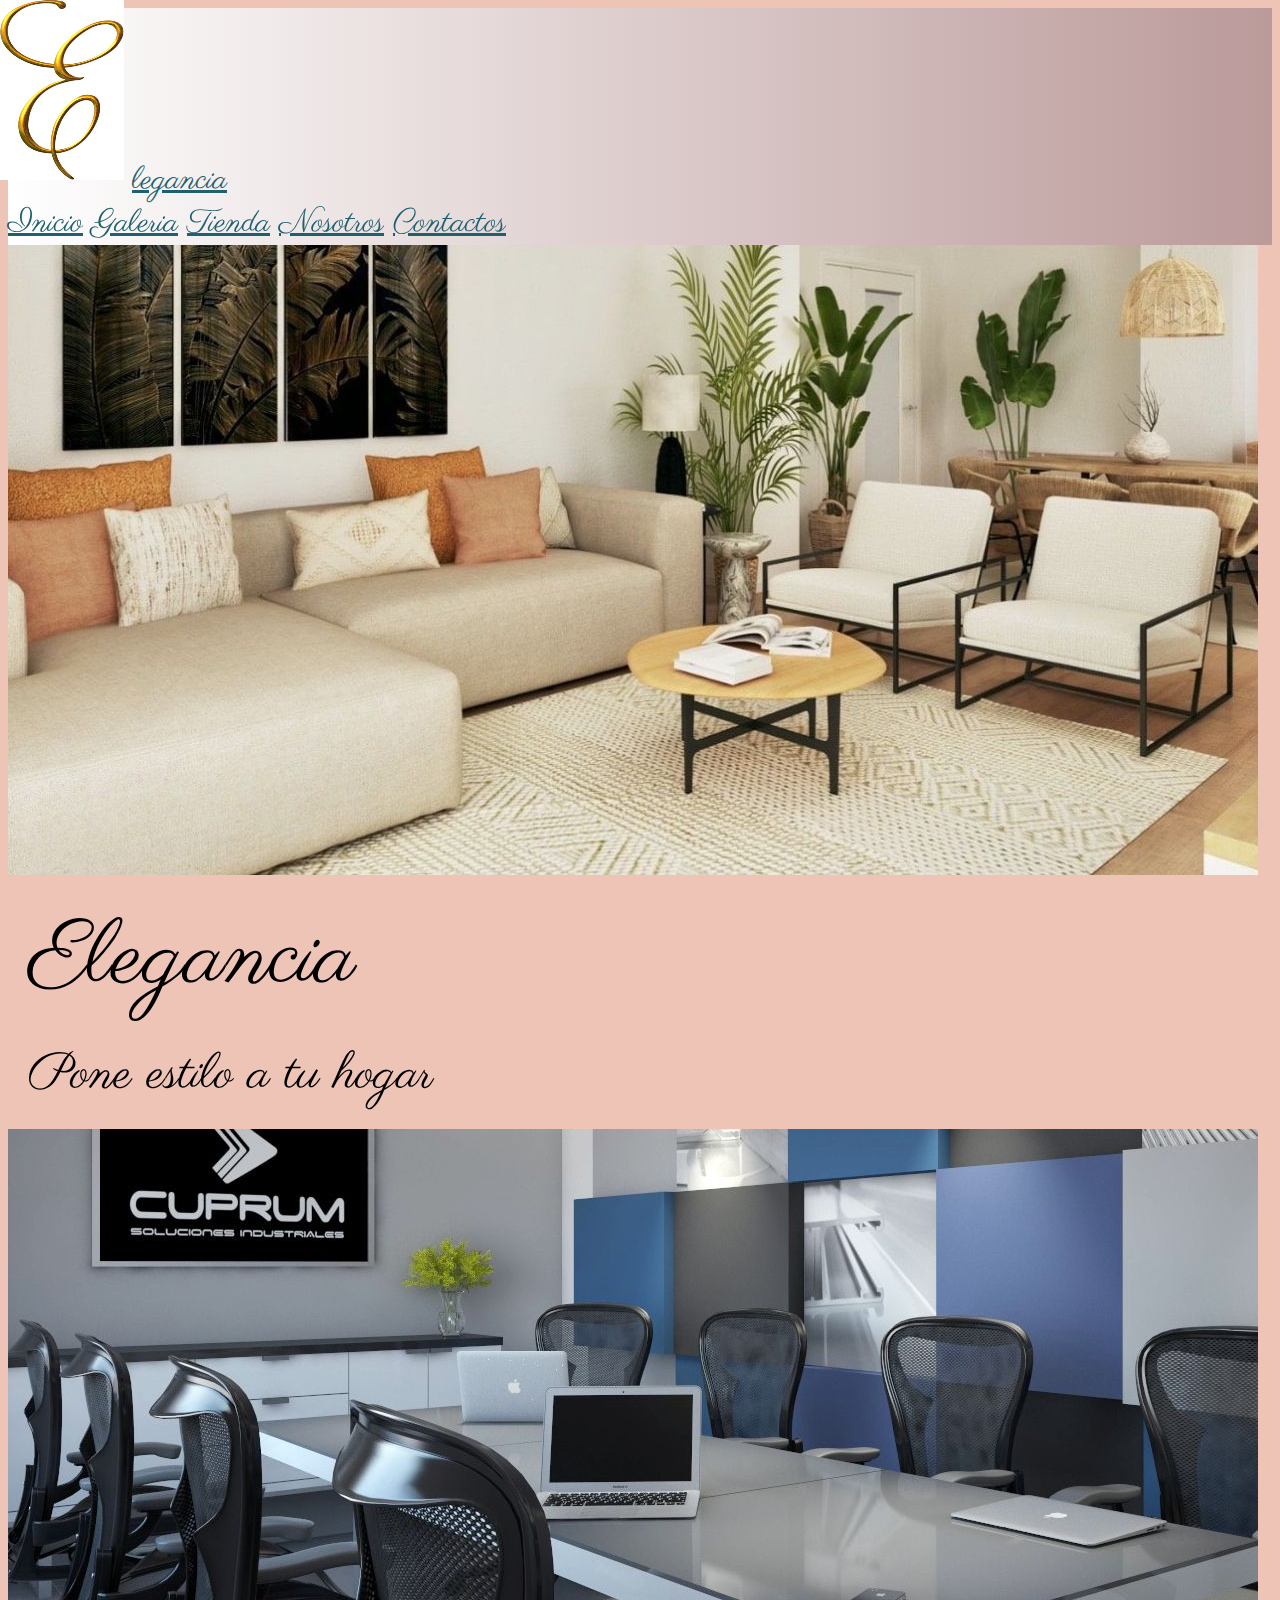
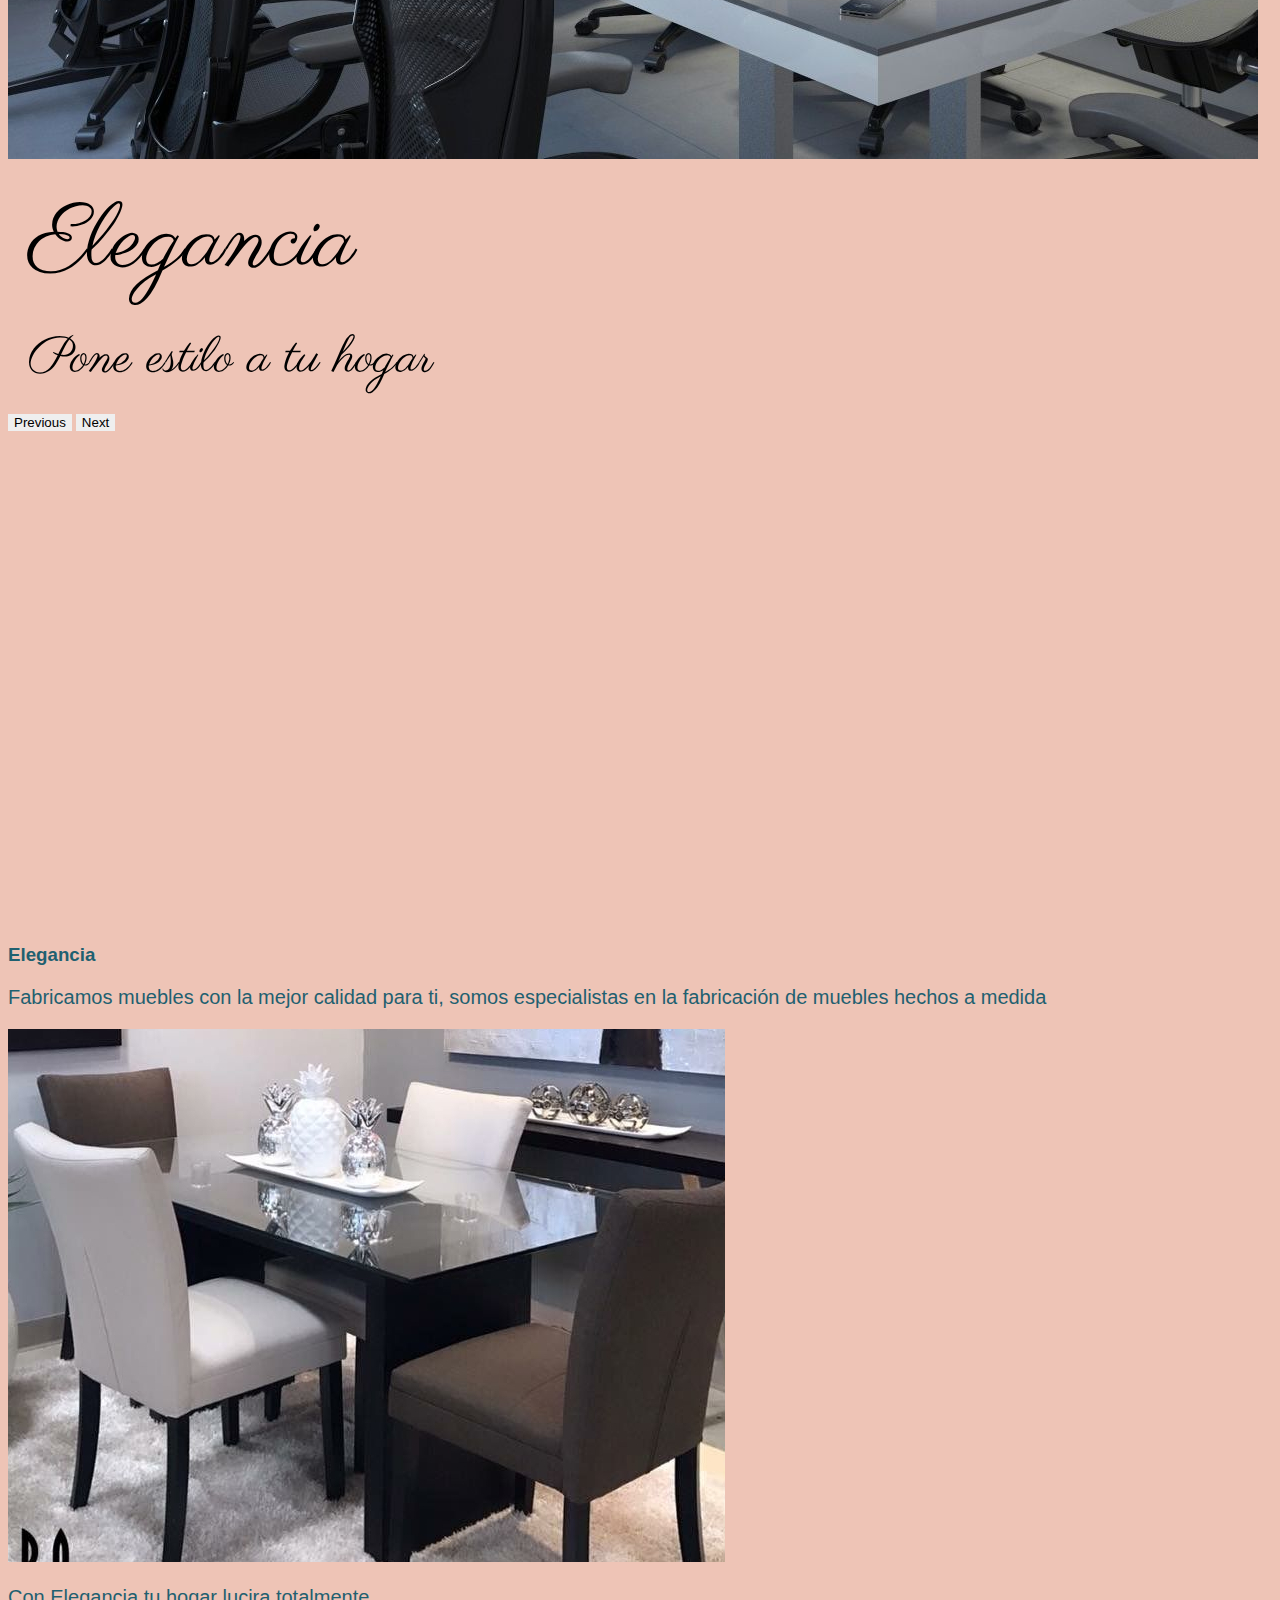
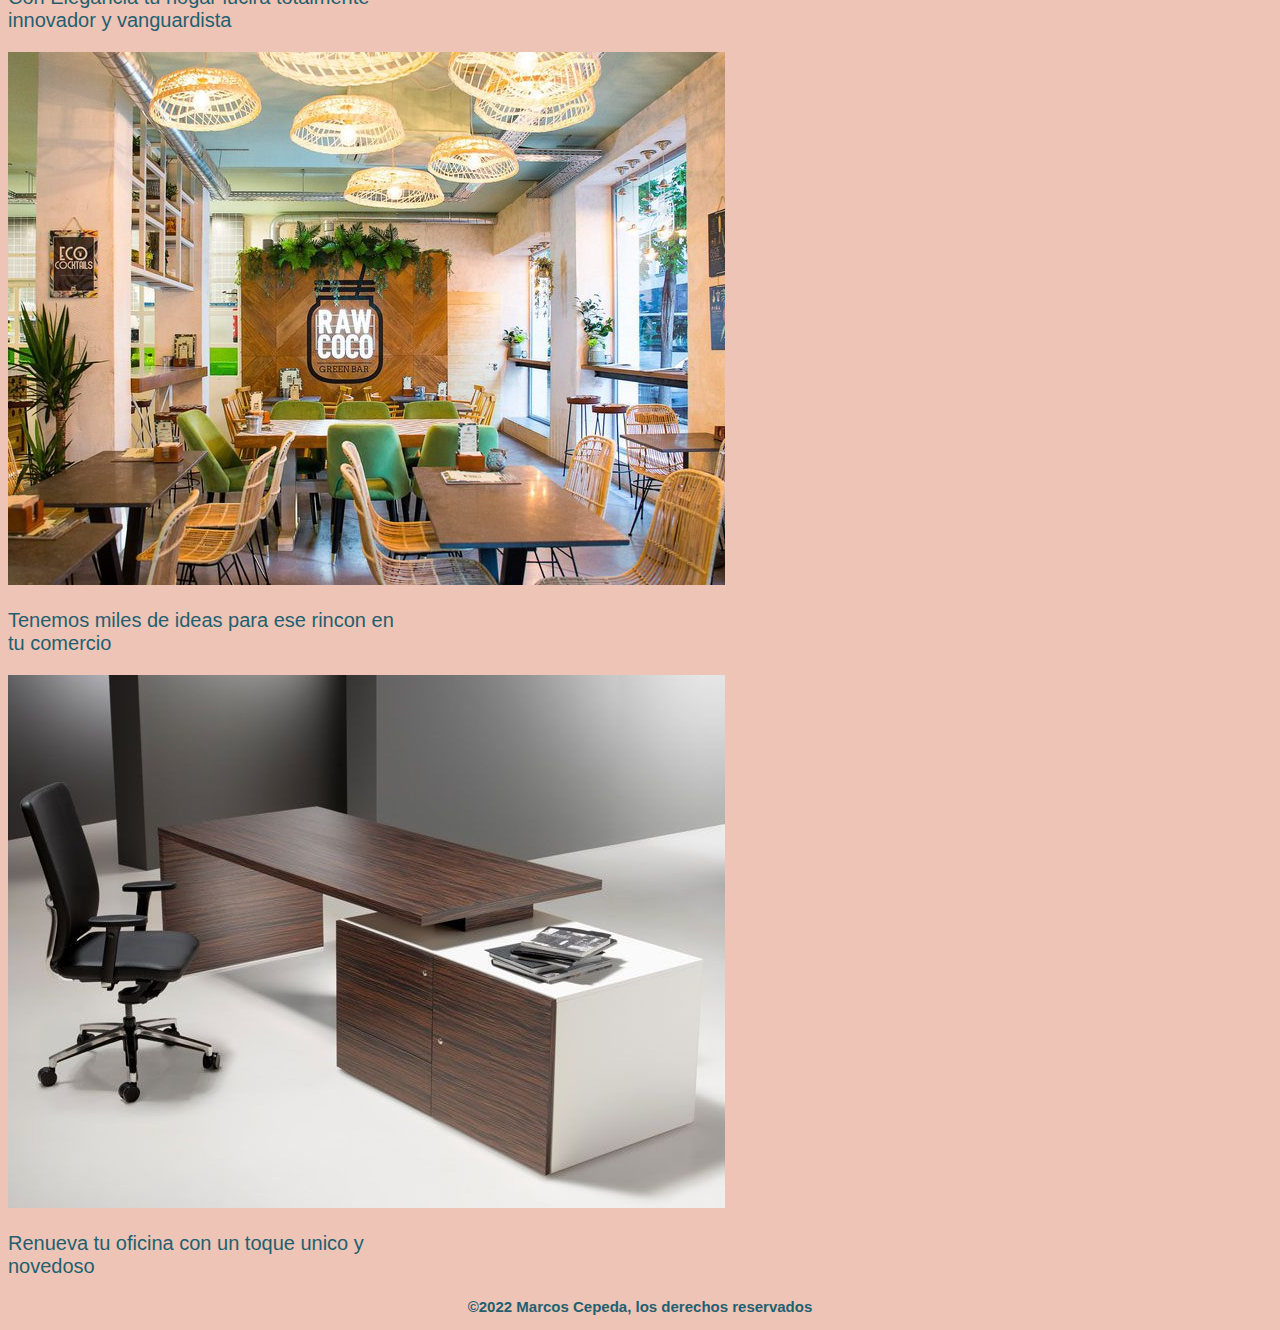
<file: index.html>
<!DOCTYPE html>
<html lang="es">
<head>
    <meta charset="UTF-8">
    <meta http-equiv="X-UA-Compatible" content="IE=edge">
    <meta name="viewport" content="width=device-width, initial-scale=1.0">
    <!-- CSS only -->
    <link href="https://cdn.jsdelivr.net/npm/bootstrap@5.2.0-beta1/dist/css/bootstrap.min.css" rel="stylesheet" integrity="sha384-0evHe/X+R7YkIZDRvuzKMRqM+OrBnVFBL6DOitfPri4tjfHxaWutUpFmBp4vmVor" crossorigin="anonymous">
    <link href="https://unpkg.com/aos@2.3.1/dist/aos.css" rel="stylesheet">
    <link rel="stylesheet" href="./assets/css/estilo.css">
    <link rel="shortcut icon" href="./assets/img/logo.jpg" type="image/x-icon">
    <title>Elegancia</title>
</head>
<body>
    <nav class="navbar navbar-expand-lg bg-light ">
        <div class="container-fluid">
          <a data-aos="flip-left" data-aos-duration="3000" class="navbar-brand" href="#"><img class="w-25" src="./assets/img/logo.jpg" alt="">legancia</a>
          <button class="navbar-toggler" type="button" data-bs-toggle="collapse" data-bs-target="#navbarNavAltMarkup" aria-controls="navbarNavAltMarkup" aria-expanded="false" aria-label="Toggle navigation">
            <span class="navbar-toggler-icon"></span>
          </button>
          <div class="collapse navbar-collapse " id="navbarNavAltMarkup">   
            <div  data-aos="zoom-in-left" data-aos-duration="3000" class="navbar-nav">
              <a class="nav-link active" aria-current="page" href="#">Inicio</a>
              <a class="nav-link" href="./assets/paginas/galeria.html">Galeria</a>
              <a class="nav-link" href="./assets/paginas/tienda.html">Tienda</a>
              <a class="nav-link" href="./assets/paginas/nosotros.html">Nosotros</a>
              <a class="nav-link" href="./assets/paginas/contactos.html">Contactos</a>              
            </div>
          </div>
        </div>
    </nav>
    <header>
        <div id="carouselExampleDark" class="carousel carousel-dark slide " data-bs-ride="carousel">            
            <div class="carousel-inner">
              <div class="carousel-item active" data-bs-interval="10000">
                <img src="./assets/img/fondoimg2.jpg" class="d-block w-100" alt="...">
                <div class="carousel-caption d-none d-md-block">
                  <h1>Elegancia</h1>
                  <p>Pone estilo a tu hogar</p>
                </div>
              </div>
              <div class="carousel-item" data-bs-interval="2000">
                <img src="./assets/img/fondoimg3.jpg" class="d-block w-100" alt="...">
                <div class="carousel-caption d-none d-md-block">
                  <h1>Elegancia</h1>
                  <p>Pone estilo a tu hogar</p>
                </div>
              </div>              
            </div>
            <button class="carousel-control-prev" type="button" data-bs-target="#carouselExampleDark" data-bs-slide="prev">
              <span class="carousel-control-prev-icon" aria-hidden="true"></span>
              <span class="visually-hidden">Previous</span>
            </button>
            <button class="carousel-control-next" type="button" data-bs-target="#carouselExampleDark" data-bs-slide="next">
              <span class="carousel-control-next-icon" aria-hidden="true"></span>
              <span class="visually-hidden">Next</span>
            </button>
          </div>
    </header>
    <main class="container-fluid">
        <div class="row justify-content-around my-2">
            <iframe class="col-11" src="https://www.youtube.com/embed/fhqE7Jaa4gs" title="YouTube video player" frameborder="0" allow="accelerometer; autoplay; clipboard-write; encrypted-media; gyroscope; picture-in-picture" allowfullscreen></iframe>
            <h3 class="col-10 col-xl-11 mt-3">Elegancia</h3>
            <p class="col-10 col-sm-10 col-md-10 col-xl-11">Fabricamos muebles con la mejor calidad para ti, somos especialistas en la fabricación de muebles hechos a medida</p>   
        </div>
        <div class="cards d-flex flex-wrap justify-content-around">
            <div class="card m-2" style="width: 25rem;">
                <img src="../assets/img/imgind.jpg" class="card-img-top" alt="...">
                <div class="card-body">                  
                  <p class="card-text">Con Elegancia tu hogar lucira totalmente innovador y vanguardista</p>                  
                </div>
            </div>
            <div class="card m-2" style="width: 25rem;">
                <img src="../assets/img/imgin2.jpg" class="card-img-top" alt="...">
                <div class="card-body">                  
                  <p class="card-text">Tenemos miles de ideas para ese rincon en tu comercio</p>                  
                </div>
            </div>
            <div class="card m-2" style="width: 25rem;">
                <img src="../assets/img/imgin3.jpg" class="card-img-top" alt="...">
                <div class="card-body">                  
                  <p class="card-text">Renueva tu oficina con un toque unico y novedoso</p>                  
                </div>
            </div>
        </div>
    </main>
    <footer>
      <h5>©2022 Marcos Cepeda, los derechos reservados</h5>      
    </footer>     
    <script src="https://unpkg.com/aos@2.3.1/dist/aos.js"></script>
    <script>
      AOS.init();
    </script> 
    <!-- JavaScript Bundle with Popper -->
    <script src="https://cdn.jsdelivr.net/npm/bootstrap@5.2.0-beta1/dist/js/bootstrap.bundle.min.js" integrity="sha384-pprn3073KE6tl6bjs2QrFaJGz5/SUsLqktiwsUTF55Jfv3qYSDhgCecCxMW52nD2" crossorigin="anonymous"></script>   
</body>
</html>
</file>
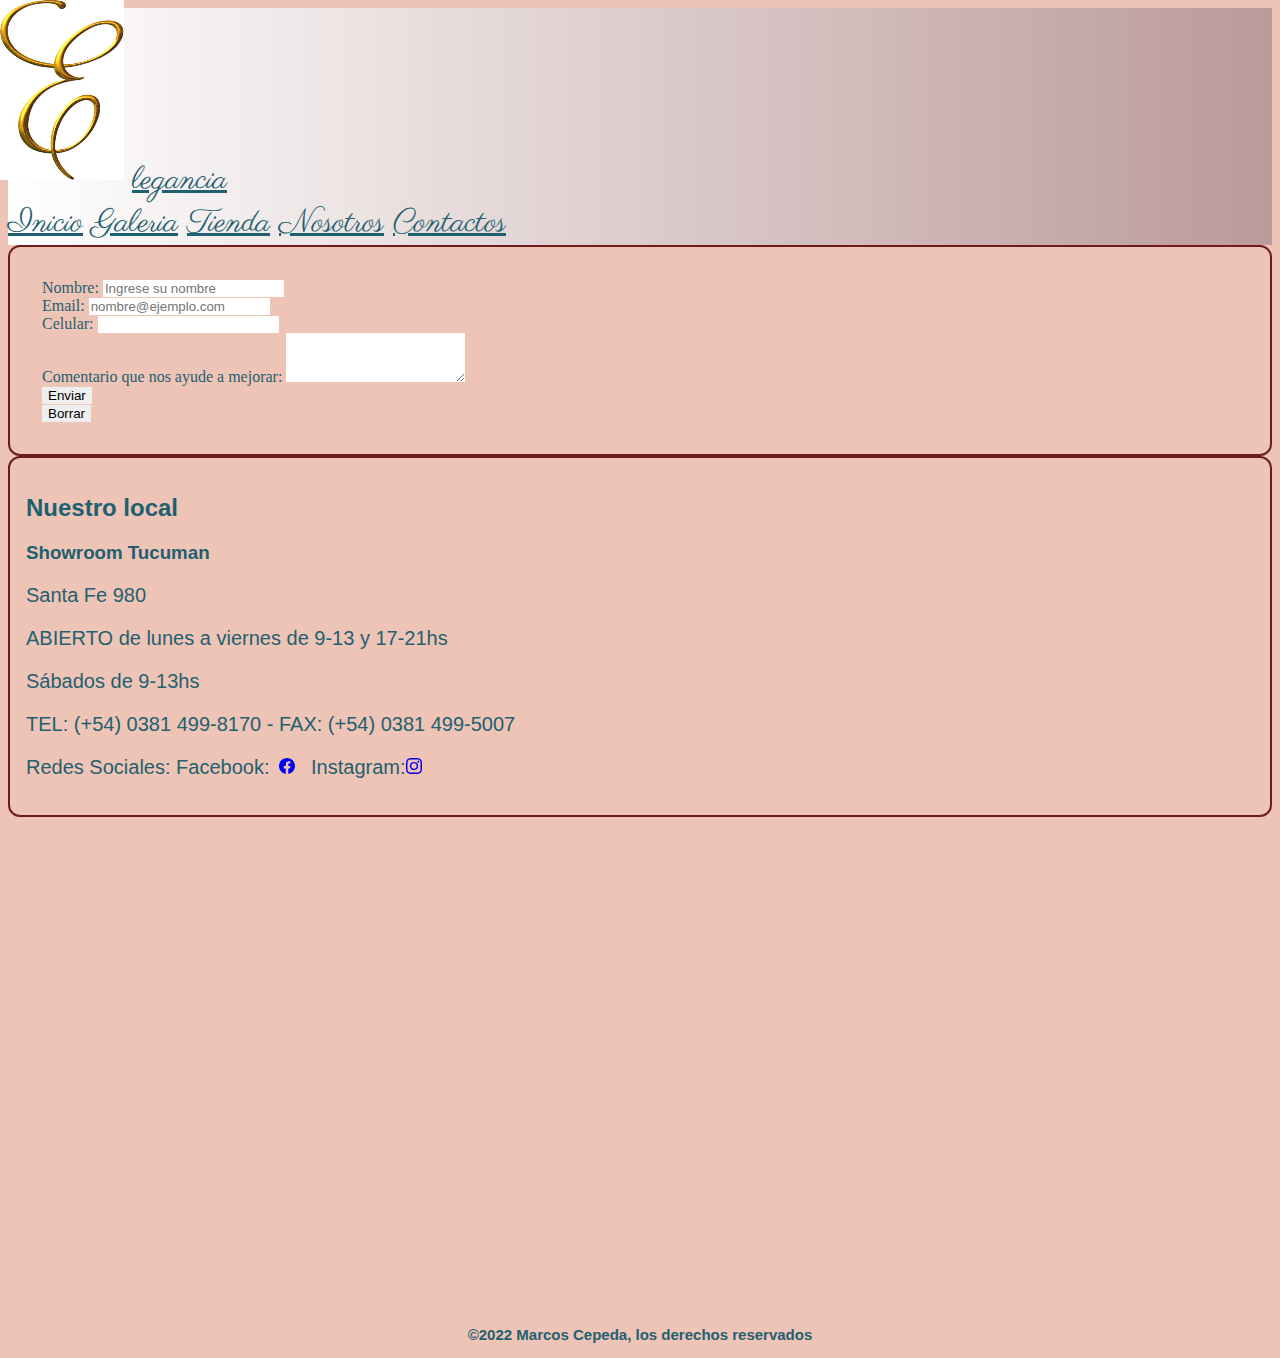
<file: assets/paginas/contactos.html>
<!DOCTYPE html>
<html lang="es">
<head>
    <meta charset="UTF-8">
    <meta http-equiv="X-UA-Compatible" content="IE=edge">
    <meta name="viewport" content="width=device-width, initial-scale=1.0">
    <!-- CSS only -->
    <link href="https://cdn.jsdelivr.net/npm/bootstrap@5.2.0-beta1/dist/css/bootstrap.min.css" rel="stylesheet" integrity="sha384-0evHe/X+R7YkIZDRvuzKMRqM+OrBnVFBL6DOitfPri4tjfHxaWutUpFmBp4vmVor" crossorigin="anonymous">
    <link href="https://unpkg.com/aos@2.3.1/dist/aos.css" rel="stylesheet">
    <link rel="stylesheet" href="../css/estilo.css">
    <link rel="shortcut icon" href="../img/logo.jpg" type="image/x-icon">
    <title>Elegancia</title>
</head>
<body>
    <nav class="navbar navbar-expand-lg bg-light ">
        <div class="container-fluid">
          <a data-aos="flip-left" data-aos-duration="3000" class="navbar-brand" href="#"><img class="w-25" src="../img/logo.jpg" alt="">legancia</a>
          <button class="navbar-toggler" type="button" data-bs-toggle="collapse" data-bs-target="#navbarNavAltMarkup" aria-controls="navbarNavAltMarkup" aria-expanded="false" aria-label="Toggle navigation">
            <span class="navbar-toggler-icon"></span>
          </button>
          <div class="collapse navbar-collapse " id="navbarNavAltMarkup">   <!--cuando aplico "d-flex justify-content-end" me llevael nav a la izquierda pero no funciona la hamburguesa-->
            <div class="navbar-nav ">
              <a class="nav-link " aria-current="page" href="../../index.html">Inicio</a>
              <a class="nav-link" href="../paginas/galeria.html">Galeria</a>
              <a class="nav-link" href="../paginas/tienda.html">Tienda</a>
              <a class="nav-link" href="../paginas/nosotros.html">Nosotros</a>
              <a class="nav-link active" href="../paginas/contactos.html">Contactos</a>              
            </div>
          </div>
        </div>
    </nav>
</head>
<body>
    <main class="container-fluid">
        <div class="row justify-content-around">
            <form class="col-md-5 col-lg-5 col-xl-4 col-xxl-3 m-4" action="">
                <div class="mb-3">
                    <label for="nombre" class="form-label">Nombre:</label>
                    <input type="text" class="form-control" id="nombre" placeholder="Ingrese su nombre">
                </div>
                <div class="mb-3">
                    <label for="email" class="form-label">Email:</label>
                    <input type="email" class="form-control" id="email" placeholder="nombre@ejemplo.com">
                </div>
                <div class="mb-3">
                    <label for="celu" class="form-label">Celular:</label>
                    <input type="tel" class="form-control" id="celu" placeholder="">
                </div>
                <div class="mb-3">
                    <label for="exampleFormControlTextarea1" class="form-label">Comentario que nos ayude a mejorar:</label>
                    <textarea class="form-control" id="exampleFormControlTextarea1" rows="3"></textarea>
                </div>
                <div class="d-flex justify-content-center">
                    <div class="col-auto m-1">
                        <button type="submit" class="btn btn-primary mb-3">Enviar</button>
                    </div>
                    <div class="col-auto m-1">
                        <button type="reset" class="btn btn-primary mb-3">Borrar</button>
                    </div>
                </div>
            </form>
            <div class="col-md-5 col-lg-5 col-xl-4 col-xxl-3 my-5">
                <div class="contacto">
                    <h2>Nuestro local</h2>            
                    <h3>Showroom Tucuman</h3>
                    <p>Santa Fe 980</p>
                    <p>ABIERTO de lunes a viernes de 9-13 y 17-21hs</p>
                    <p> Sábados de 9-13hs</p>                    
                    <p>TEL: (+54) 0381 499-8170 - FAX: (+54) 0381 499-5007</p>
                    <p>Redes Sociales: Facebook:<a href="https://www.facebook.com"><svg xmlns="http://www.w3.org/2000/svg" width="36" height="16" fill="currentColor" class="bi bi-facebook" viewBox="0 0 16 16">
                        <path d="M16 8.049c0-4.446-3.582-8.05-8-8.05C3.58 0-.002 3.603-.002 8.05c0 4.017 2.926 7.347 6.75 7.951v-5.625h-2.03V8.05H6.75V6.275c0-2.017 1.195-3.131 3.022-3.131.876 0 1.791.157 1.791.157v1.98h-1.009c-.993 0-1.303.621-1.303 1.258v1.51h2.218l-.354 2.326H9.25V16c3.824-.604 6.75-3.934 6.75-7.951z"/>
                    </svg></a>
                        Instagram:<a href="https://www.instagram.com"><svg xmlns="http://www.w3.org/2000/svg" width="16" height="16" fill="currentColor" class="bi bi-instagram" viewBox="0 0 16 16">
                            <path d="M8 0C5.829 0 5.556.01 4.703.048 3.85.088 3.269.222 2.76.42a3.917 3.917 0 0 0-1.417.923A3.927 3.927 0 0 0 .42 2.76C.222 3.268.087 3.85.048 4.7.01 5.555 0 5.827 0 8.001c0 2.172.01 2.444.048 3.297.04.852.174 1.433.372 1.942.205.526.478.972.923 1.417.444.445.89.719 1.416.923.51.198 1.09.333 1.942.372C5.555 15.99 5.827 16 8 16s2.444-.01 3.298-.048c.851-.04 1.434-.174 1.943-.372a3.916 3.916 0 0 0 1.416-.923c.445-.445.718-.891.923-1.417.197-.509.332-1.09.372-1.942C15.99 10.445 16 10.173 16 8s-.01-2.445-.048-3.299c-.04-.851-.175-1.433-.372-1.941a3.926 3.926 0 0 0-.923-1.417A3.911 3.911 0 0 0 13.24.42c-.51-.198-1.092-.333-1.943-.372C10.443.01 10.172 0 7.998 0h.003zm-.717 1.442h.718c2.136 0 2.389.007 3.232.046.78.035 1.204.166 1.486.275.373.145.64.319.92.599.28.28.453.546.598.92.11.281.24.705.275 1.485.039.843.047 1.096.047 3.231s-.008 2.389-.047 3.232c-.035.78-.166 1.203-.275 1.485a2.47 2.47 0 0 1-.599.919c-.28.28-.546.453-.92.598-.28.11-.704.24-1.485.276-.843.038-1.096.047-3.232.047s-2.39-.009-3.233-.047c-.78-.036-1.203-.166-1.485-.276a2.478 2.478 0 0 1-.92-.598 2.48 2.48 0 0 1-.6-.92c-.109-.281-.24-.705-.275-1.485-.038-.843-.046-1.096-.046-3.233 0-2.136.008-2.388.046-3.231.036-.78.166-1.204.276-1.486.145-.373.319-.64.599-.92.28-.28.546-.453.92-.598.282-.11.705-.24 1.485-.276.738-.034 1.024-.044 2.515-.045v.002zm4.988 1.328a.96.96 0 1 0 0 1.92.96.96 0 0 0 0-1.92zm-4.27 1.122a4.109 4.109 0 1 0 0 8.217 4.109 4.109 0 0 0 0-8.217zm0 1.441a2.667 2.667 0 1 1 0 5.334 2.667 2.667 0 0 1 0-5.334z"/>
                        </svg> </a>
                    </p>
                </div>
            </div>
        </div>
        <div class="row justify-content-around my-2"> 
            <div class="col-12 col-md-10 col-lg-10 col-xl-10">           
                <iframe class="ubicacion" src="https://www.google.com/maps/embed?pb=!1m18!1m12!1m3!1d3560.6365514406066!2d-65.20809425402797!3d-26.819698942385184!2m3!1f0!2f0!3f0!3m2!1i1024!2i768!4f13.1!3m3!1m2!1s0x94225c3c2e1caf2b%3A0xea3168790d6aeb08!2s33%20Suites!5e0!3m2!1ses!2sar!4v1655004311282!5m2!1ses!2sar" width="600" height="450" style="border:0;" allowfullscreen="" loading="lazy" referrerpolicy="no-referrer-when-downgrade"></iframe>        
            </div>
        </div>
    </main>
    <footer>
        <h5>©2022 Marcos Cepeda, los derechos reservados</h5>      
    </footer> 
    <script src="https://unpkg.com/aos@2.3.1/dist/aos.js"></script>
    <script>
        AOS.init();
    </script>       
    <!-- JavaScript Bundle with Popper -->
    <script src="https://cdn.jsdelivr.net/npm/bootstrap@5.2.0-beta1/dist/js/bootstrap.bundle.min.js" integrity="sha384-pprn3073KE6tl6bjs2QrFaJGz5/SUsLqktiwsUTF55Jfv3qYSDhgCecCxMW52nD2" crossorigin="anonymous"></script>    
</body>
</html>
</file>
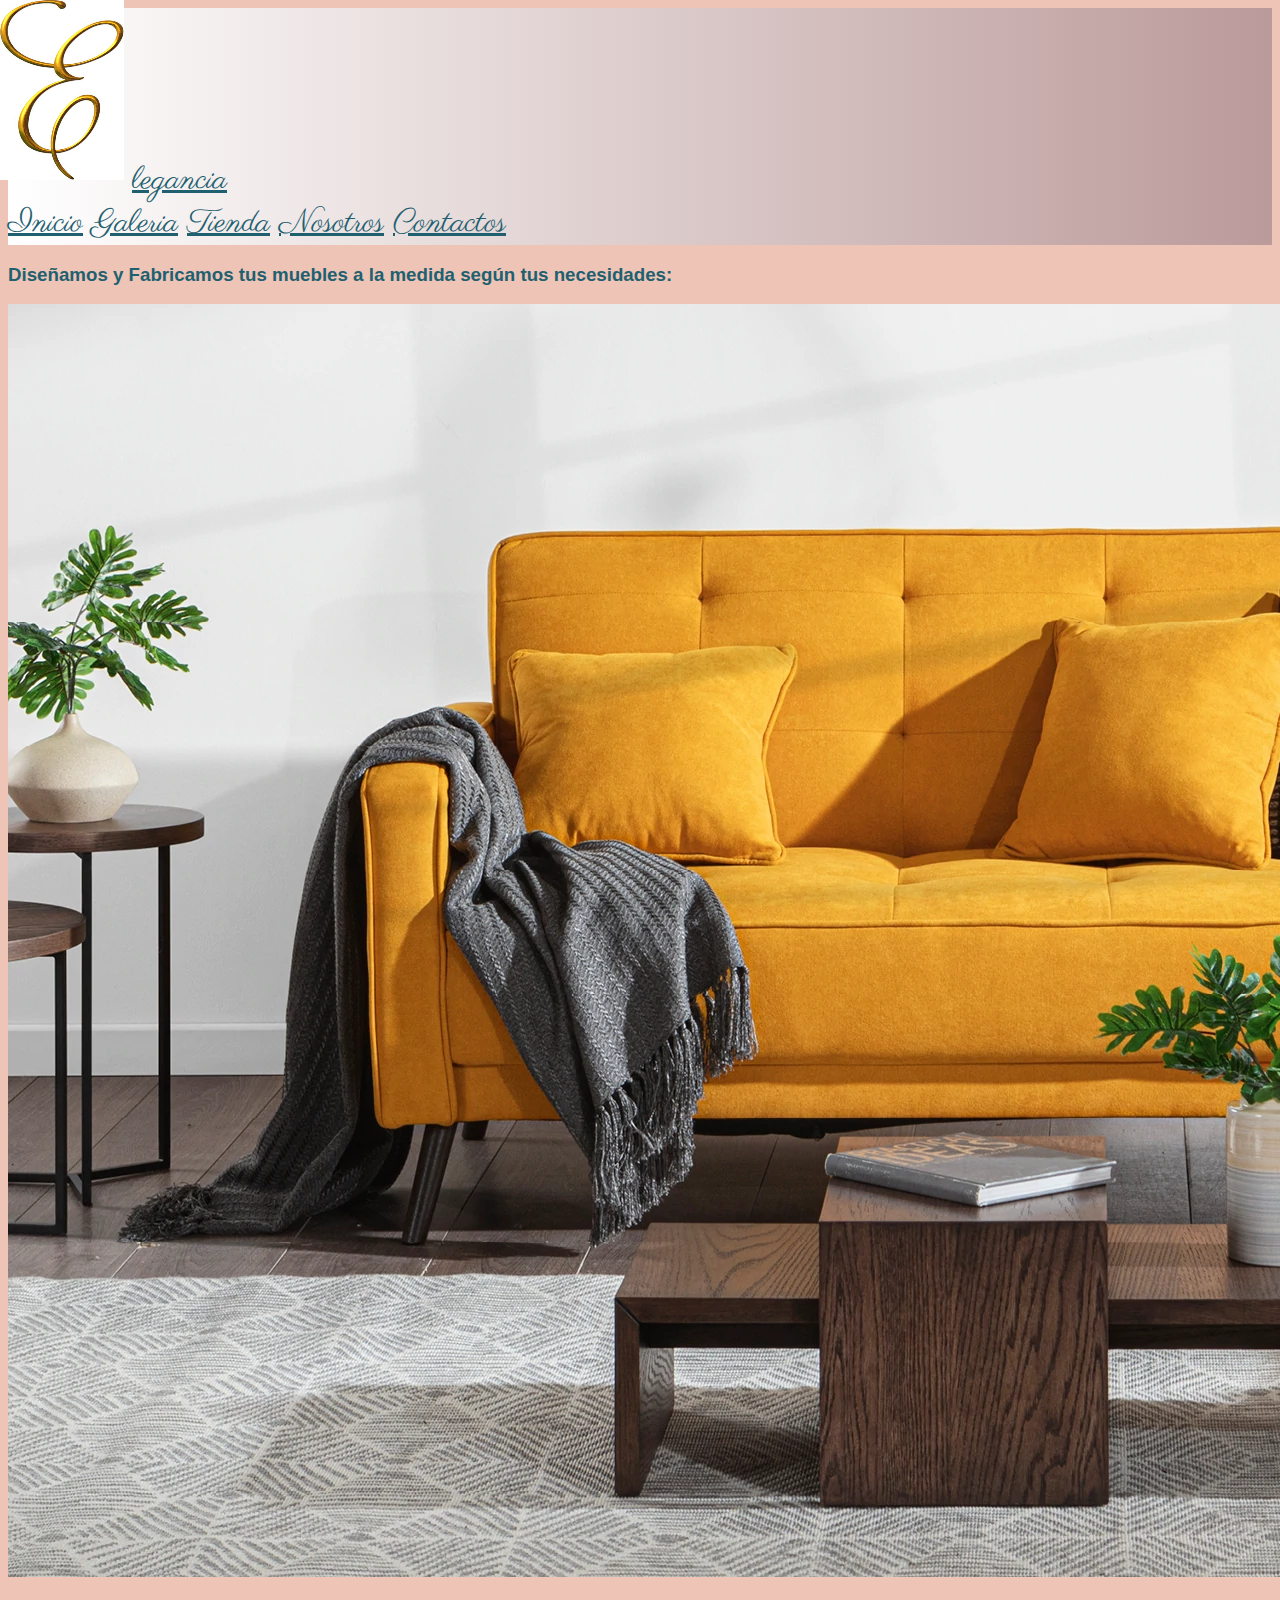
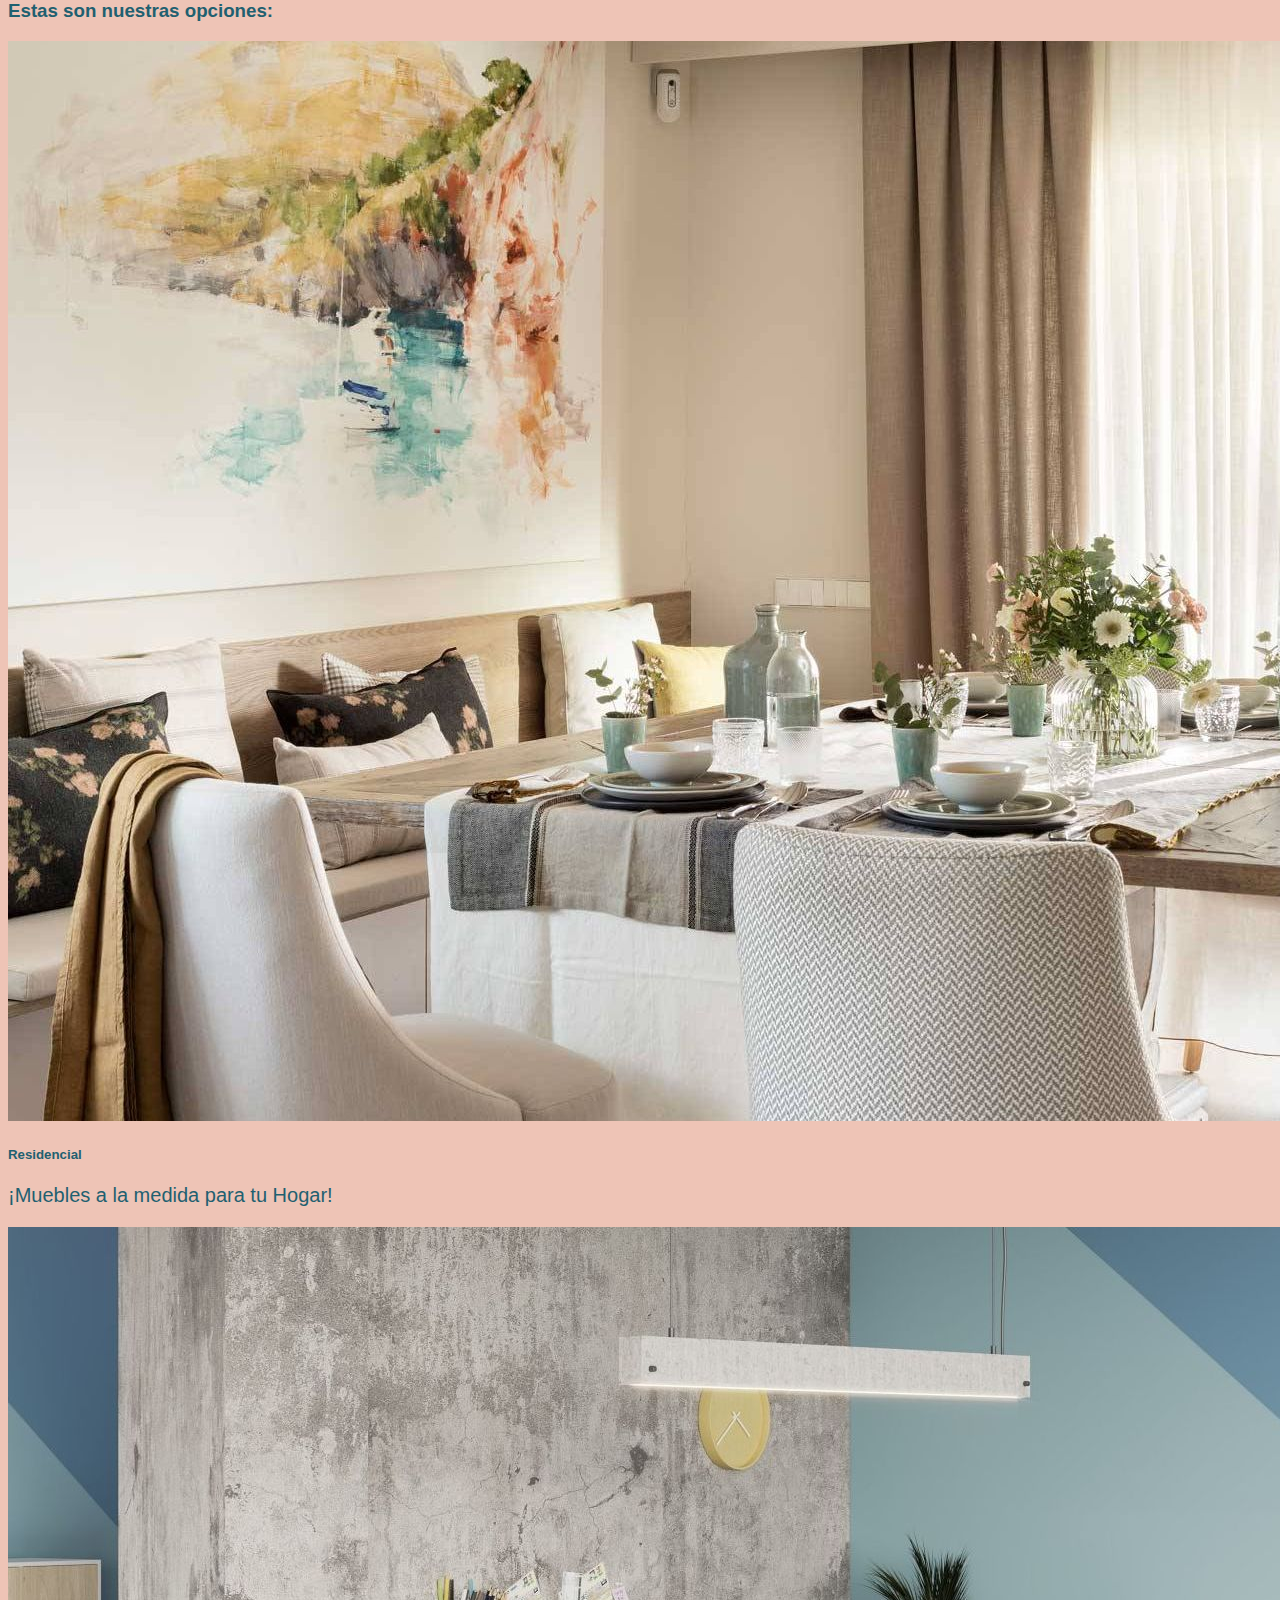
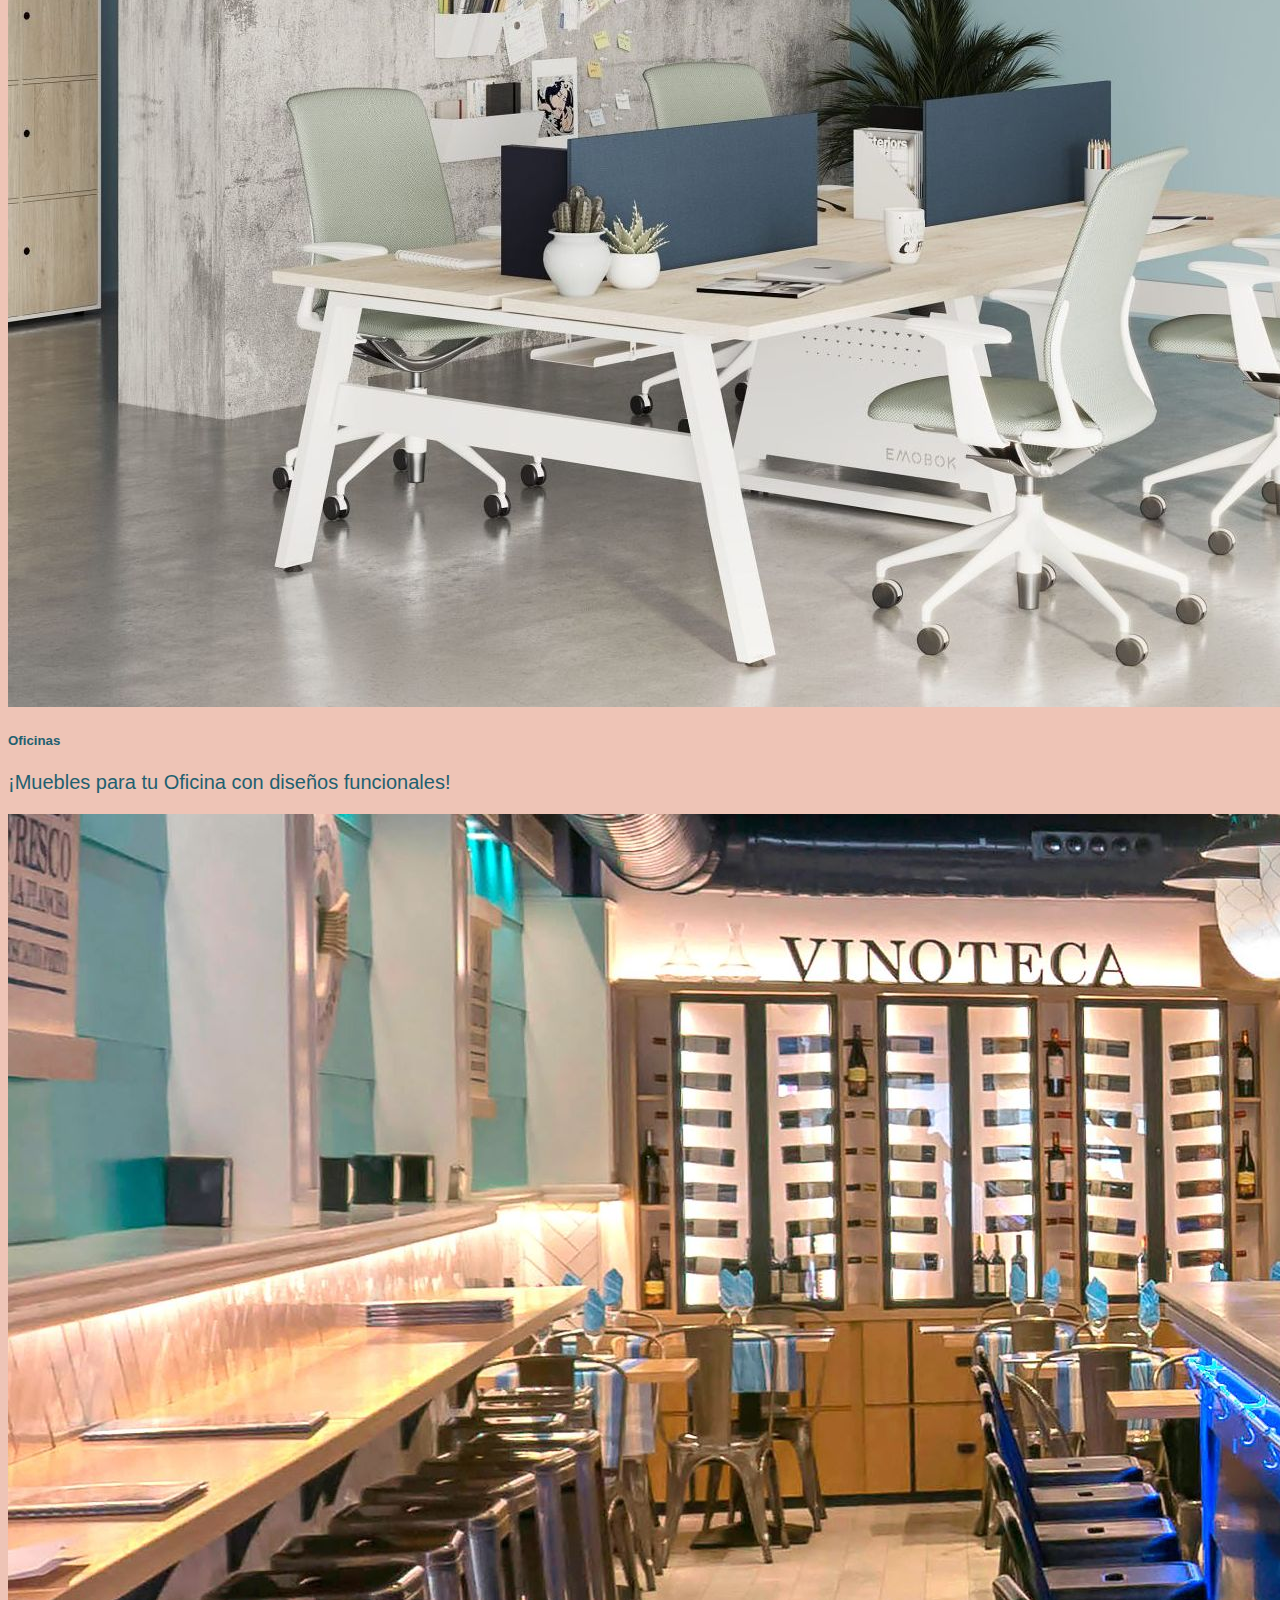
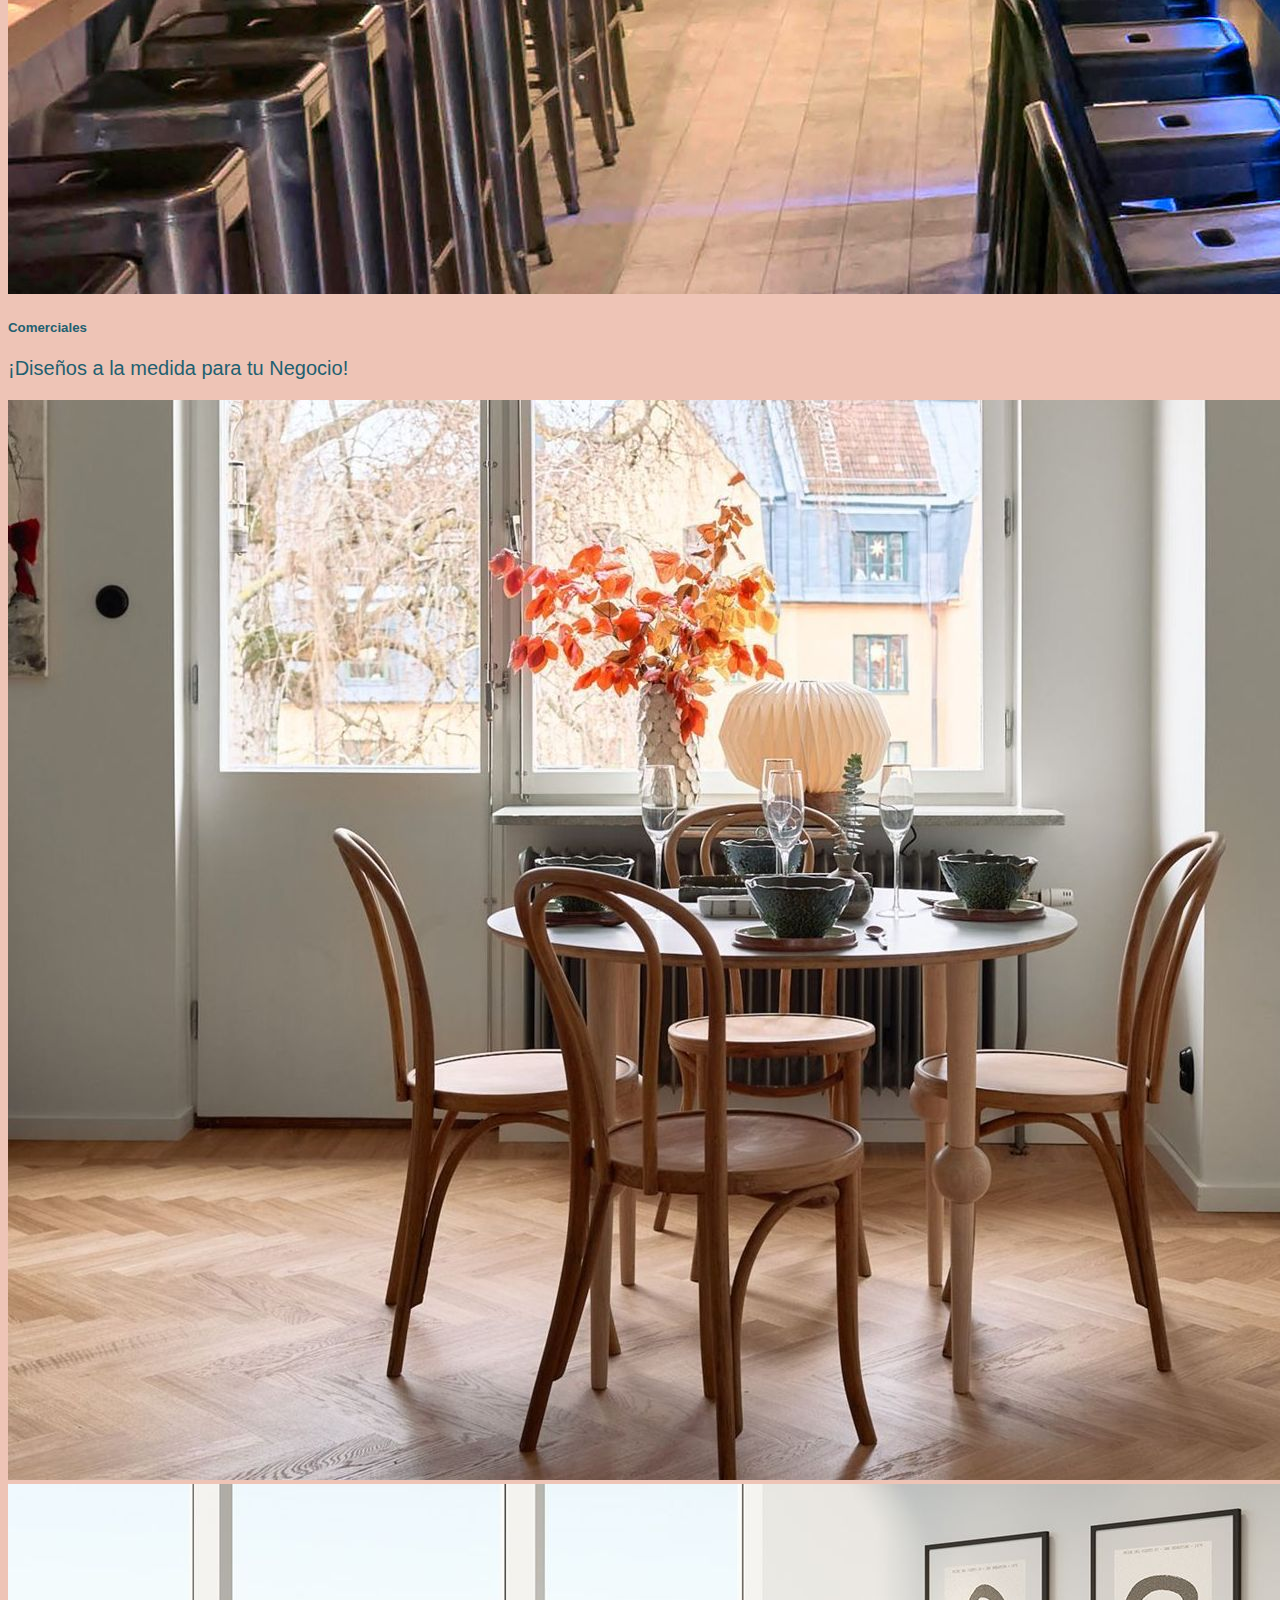
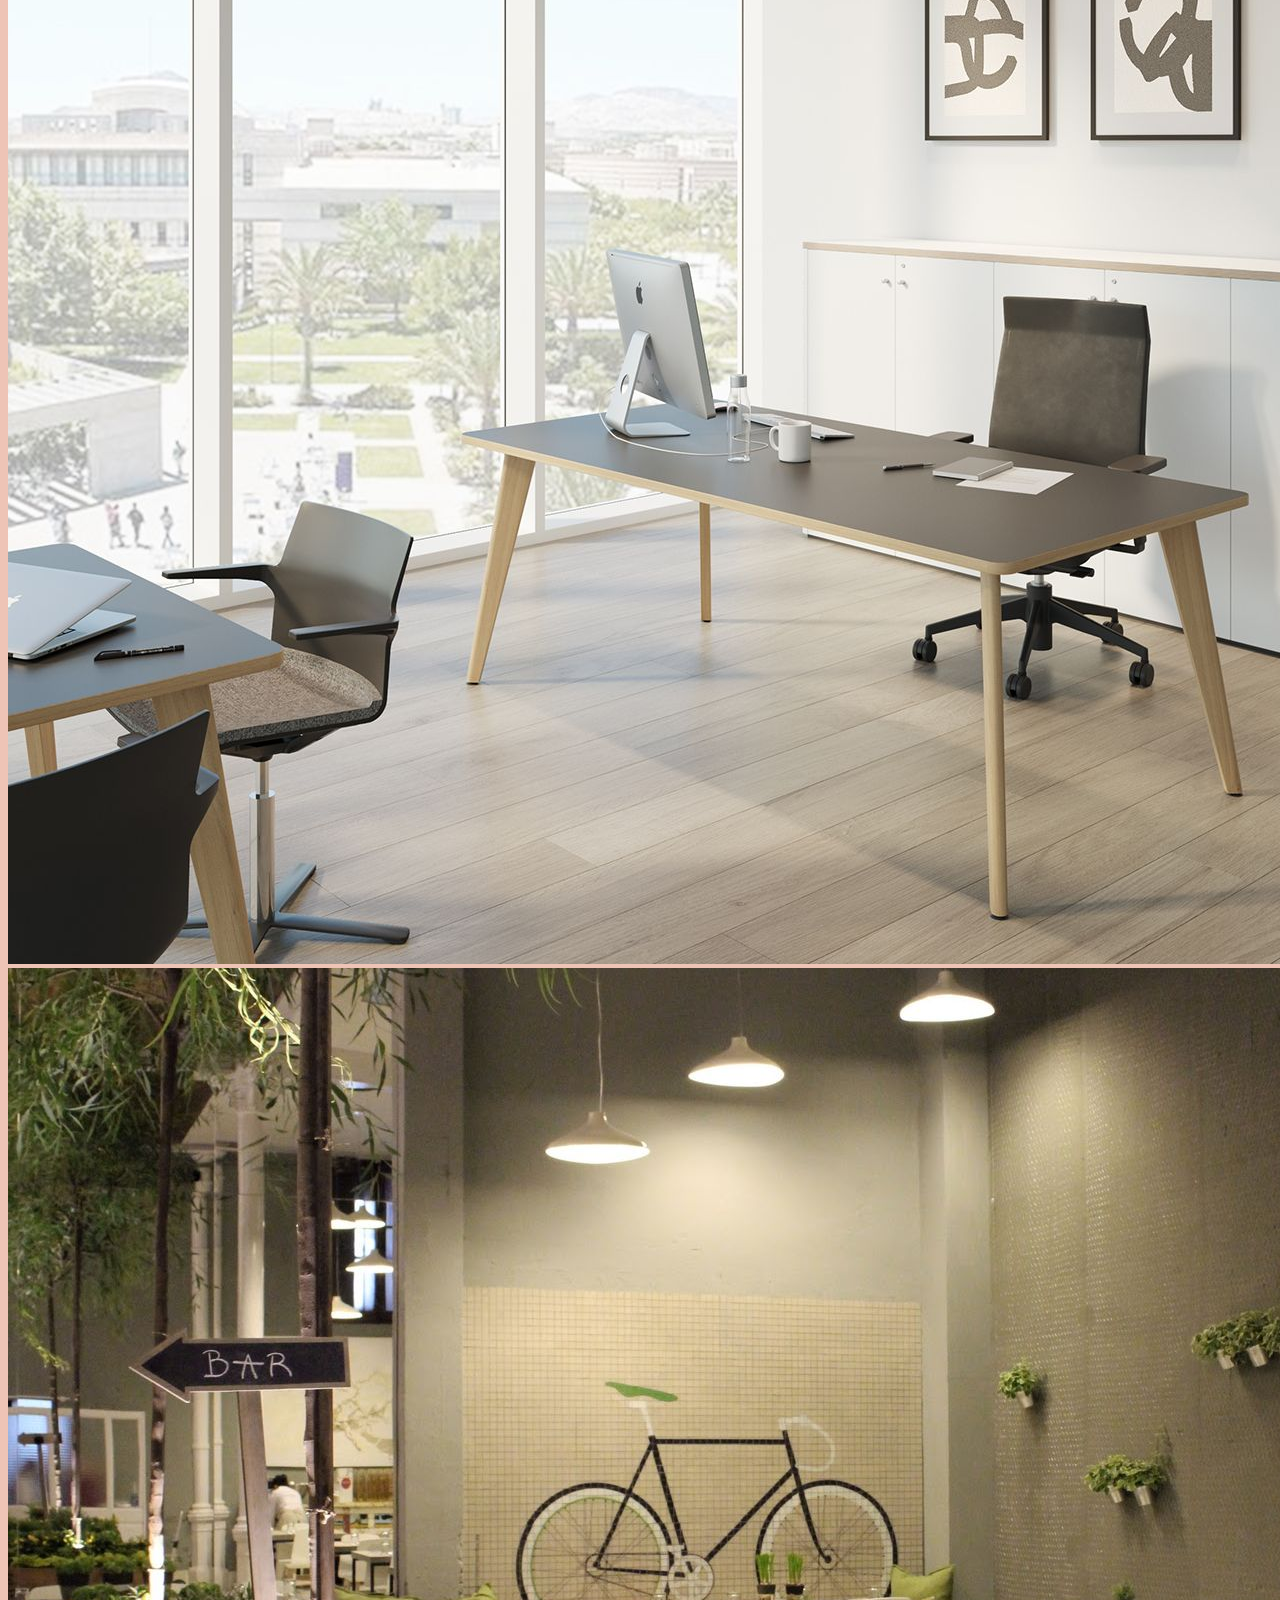
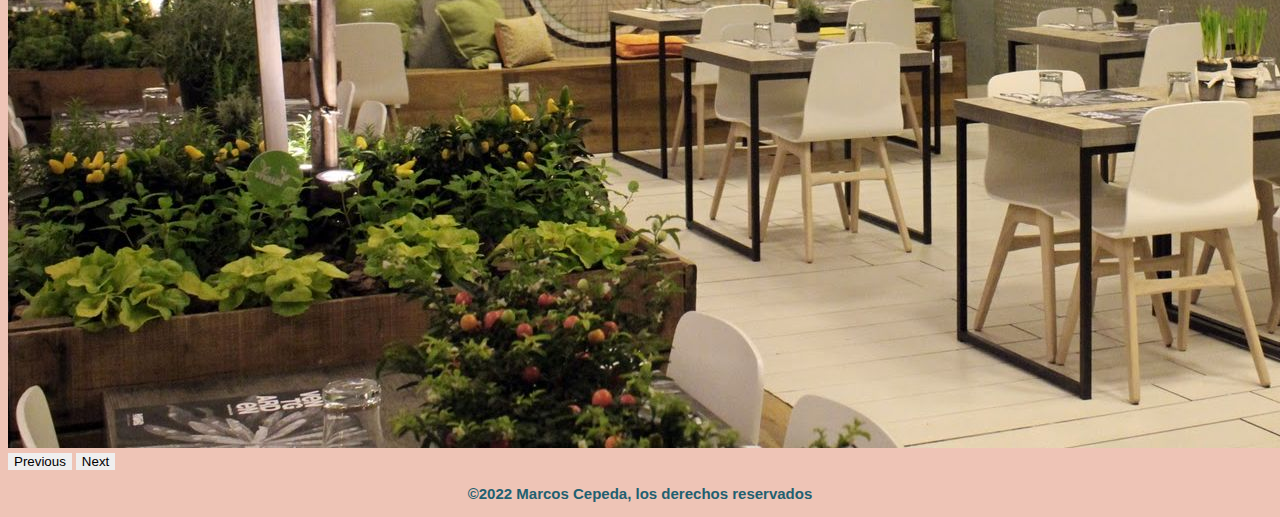
<file: assets/paginas/galeria.html>
<!DOCTYPE html>
<html lang="es">
<head>
    <meta charset="UTF-8">
    <meta http-equiv="X-UA-Compatible" content="IE=edge">
    <meta name="viewport" content="width=device-width, initial-scale=1.0">
    <!-- CSS only -->
    <link href="https://cdn.jsdelivr.net/npm/bootstrap@5.2.0-beta1/dist/css/bootstrap.min.css" rel="stylesheet" integrity="sha384-0evHe/X+R7YkIZDRvuzKMRqM+OrBnVFBL6DOitfPri4tjfHxaWutUpFmBp4vmVor" crossorigin="anonymous">
    <link href="https://unpkg.com/aos@2.3.1/dist/aos.css" rel="stylesheet">
    <link rel="stylesheet" href="../css/estilo.css">
    <link rel="shortcut icon" href="../img/logo.jpg" type="image/x-icon">
    <title>Elegancia</title>
</head>
<body>
    <nav class="navbar navbar-expand-lg bg-light ">
        <div class="container-fluid">
          <a data-aos="flip-left" data-aos-duration="3000" class="navbar-brand" href="#"><img class="w-25" src="../img/logo.jpg" alt="">legancia</a>
          <button class="navbar-toggler" type="button" data-bs-toggle="collapse" data-bs-target="#navbarNavAltMarkup" aria-controls="navbarNavAltMarkup" aria-expanded="false" aria-label="Toggle navigation">
            <span class="navbar-toggler-icon"></span>
          </button>
          <div class="collapse navbar-collapse " id="navbarNavAltMarkup">   <!--cuando aplico "d-flex justify-content-end" me llevael nav a la izquierda pero no funciona la hamburguesa-->
            <div class="navbar-nav ">
              <a class="nav-link " aria-current="page" href="../../index.html">Inicio</a>
              <a class="nav-link active" href="#">Galeria</a>
              <a class="nav-link" href="../paginas/tienda.html">Tienda</a>
              <a class="nav-link" href="../paginas/nosotros.html">Nosotros</a>
              <a class="nav-link" href="../paginas/contactos.html">Contactos</a>              
            </div>
          </div>
        </div>
    </nav>

    <main class="container-fluid">
        <div class="row justify-content-around">
            <h3 class="col-11 mt-4">Diseñamos y Fabricamos tus muebles a la medida según tus necesidades:</h3>
        </div>
        <div>    
            <div class="row justify-content-around">
                <img class="col-11 my-4" src="../img/imagenPrincipal.webp" alt="">
            </div>
        </div>
        <div class="row justify-content-around">
            <h3 class="col-11 my-4">Estas son nuestras opciones:</h3>
        </div>
        <!--aquie comienza el card de galeria falta 2 img de comercio-->
        <div class="cards d-flex flex-wrap justify-content-around my-4">
            <div class="card m-2" style="width: 28rem;">
                <img src="../img/galeria/gal1.jpg" class="card-img-top" alt="...">
                <div class="card-body">  
                    <h5 class="card-title">Residencial</h5>
                    <p class="card-text">¡Muebles a la medida para tu Hogar!</p>                  
                </div>
            </div>
            <div class="card" style="width: 28rem;">
                <img src="../img/galeria/gal3.jpg" class="card-img-top" alt="...">
                <div class="card-body">
                    <h5 class="card-title">Oficinas</h5>                  
                    <p class="card-text">¡Muebles para tu Oficina con diseños funcionales!</p>                  
                </div>
            </div>
            <div class="card" style="width: 28rem;">
                <img src="../img/galeria/gal5.jpg" class="card-img-top" alt="...">
                <div class="card-body"> 
                    <h5 class="card-title">Comerciales</h5>                 
                    <p class="card-text">¡Diseños a la medida para tu Negocio!</p>                  
                </div>
            </div>
        </div>
        <!--aqui termina el cards de galeria-->
        <!--aquie comienza el carrousel-->
        <div id="carouselExampleControls" class="carousel slide" data-bs-ride="carousel">
            <div class="carousel-inner">
              <div class="carousel-item active">
                <img src="../img/galeria/gal2.jpg" class="d-block w-100" alt="...">
              </div>
              <div class="carousel-item">
                <img src="../img/galeria/gal4.jpg" class="d-block w-100" alt="...">
              </div>
              <div class="carousel-item">
                <img src="../img/galeria/gal6.jpg" class="d-block w-100" alt="...">
              </div>
            </div>
            <button class="carousel-control-prev" type="button" data-bs-target="#carouselExampleControls" data-bs-slide="prev">
              <span class="carousel-control-prev-icon" aria-hidden="true"></span>
              <span class="visually-hidden">Previous</span>
            </button>
            <button class="carousel-control-next" type="button" data-bs-target="#carouselExampleControls" data-bs-slide="next">
              <span class="carousel-control-next-icon" aria-hidden="true"></span>
              <span class="visually-hidden">Next</span>
            </button>
          </div>
        <!--aqui termina el carrousel-->
    </main>
    <footer>
      <h5>©2022 Marcos Cepeda, los derechos reservados</h5>      
    </footer>
    <script src="https://unpkg.com/aos@2.3.1/dist/aos.js"></script>
    <script>
      AOS.init();
    </script>       
    <!-- JavaScript Bundle with Popper -->
    <script src="https://cdn.jsdelivr.net/npm/bootstrap@5.2.0-beta1/dist/js/bootstrap.bundle.min.js" integrity="sha384-pprn3073KE6tl6bjs2QrFaJGz5/SUsLqktiwsUTF55Jfv3qYSDhgCecCxMW52nD2" crossorigin="anonymous"></script>    
</body>
</html>
</file>
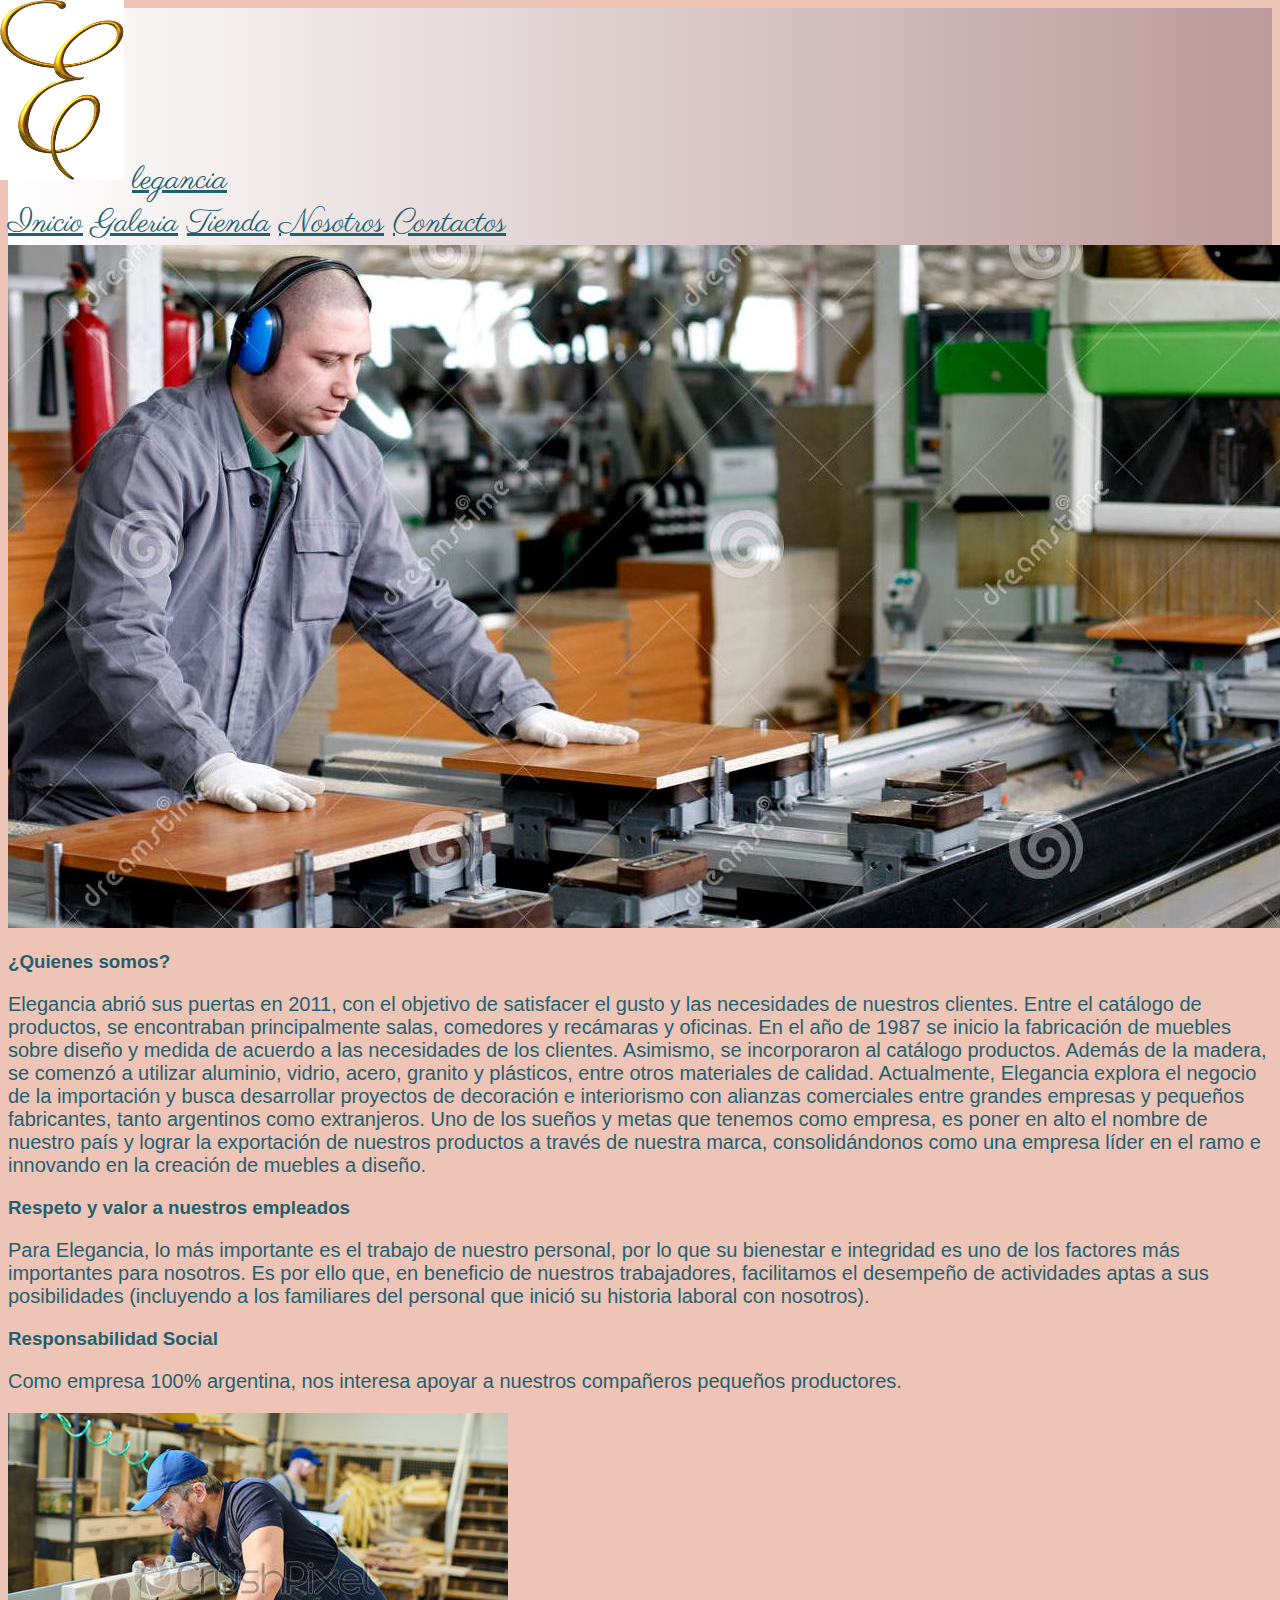
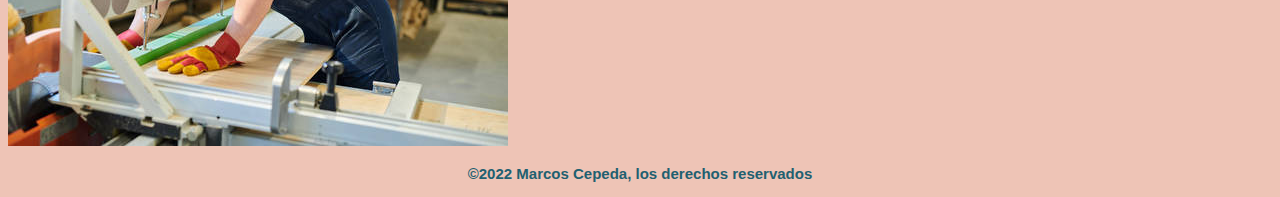
<file: assets/paginas/nosotros.html>
<!DOCTYPE html>
<html lang="es">
<head>
    <meta charset="UTF-8">
    <meta http-equiv="X-UA-Compatible" content="IE=edge">
    <meta name="viewport" content="width=device-width, initial-scale=1.0">
    <!-- CSS only -->
    <link href="https://cdn.jsdelivr.net/npm/bootstrap@5.2.0-beta1/dist/css/bootstrap.min.css" rel="stylesheet" integrity="sha384-0evHe/X+R7YkIZDRvuzKMRqM+OrBnVFBL6DOitfPri4tjfHxaWutUpFmBp4vmVor" crossorigin="anonymous">
    <link href="https://unpkg.com/aos@2.3.1/dist/aos.css" rel="stylesheet">
    <link rel="stylesheet" href="../css/estilo.css">
    <link rel="shortcut icon" href="../img/logo.jpg" type="image/x-icon">
    <title>Elegancia</title>
</head>
<body>
    <nav class="navbar navbar-expand-lg bg-light ">
        <div class="container-fluid">
          <a data-aos="flip-left" data-aos-duration="3000" class="navbar-brand" href="#"><img class="w-25" src="../img/logo.jpg" alt="">legancia</a>
          <button class="navbar-toggler" type="button" data-bs-toggle="collapse" data-bs-target="#navbarNavAltMarkup" aria-controls="navbarNavAltMarkup" aria-expanded="false" aria-label="Toggle navigation">
            <span class="navbar-toggler-icon"></span>
          </button>
          <div class="collapse navbar-collapse " id="navbarNavAltMarkup">   <!--cuando aplico "d-flex justify-content-end" me llevael nav a la izquierda pero no funciona la hamburguesa-->
            <div class="navbar-nav ">
              <a class="nav-link " aria-current="page" href="../../index.html">Inicio</a>
              <a class="nav-link" href="../paginas/galeria.html">Galeria</a>
              <a class="nav-link" href="../paginas/tienda.html">Tienda</a>
              <a class="nav-link active" href="#">Nosotros</a>
              <a class="nav-link" href="../paginas/contactos.html">Contactos</a>              
            </div>
          </div>
        </div>
    </nav>
    <main class="container-fluid">        
        <div class="row justify-content-around">
            <div class="col-12 col-md-6 my-2">
                <img  class="container-fluid" src="../img/nosotros/nos1.jpg" alt="">
            </div> 
            <div class="col-11 col-md-6 " >           
                <h3>¿Quienes somos?</h3>
                <p >Elegancia abrió sus puertas en 2011, con el objetivo de satisfacer el gusto y las necesidades de nuestros clientes. Entre el catálogo de productos, se encontraban principalmente salas, comedores y recámaras y oficinas.
                En el año de 1987 se inicio la fabricación de muebles sobre diseño y medida de acuerdo a las necesidades de los clientes. Asimismo, se incorporaron al catálogo productos. Además de la madera, se comenzó a utilizar aluminio, vidrio, acero, granito y plásticos, entre otros materiales de calidad.                    
                Actualmente, Elegancia explora el negocio de la importación y busca desarrollar proyectos de decoración e interiorismo con alianzas comerciales entre grandes empresas y pequeños fabricantes, tanto argentinos como extranjeros.                    
                Uno de los sueños y metas que tenemos como empresa, es poner en alto el nombre de nuestro país y lograr la exportación de nuestros productos a través de nuestra marca, consolidándonos como una empresa líder en el ramo e innovando en la creación de muebles a diseño.</p>
            </div>
        </div>    
        <div class="row justify-content-around">
            <div class="col-11 col-md-6">            
                <h3>Respeto y valor a nuestros empleados</h3>
                <p>Para Elegancia, lo más importante es el trabajo de nuestro personal, por lo que su bienestar e integridad es uno de los factores más importantes para nosotros. Es por ello que, en beneficio de nuestros trabajadores, facilitamos el desempeño de actividades aptas a sus posibilidades (incluyendo a los familiares del personal que inició su historia laboral con nosotros).</p>
                <h3>Responsabilidad Social</h3>
                <p>Como empresa 100% argentina, nos interesa apoyar a nuestros compañeros pequeños productores.</p>
            </div>            
            <div class="col-12 col-md-6 my-2">
                <img  class="container-fluid" src="../img/nosotros/nosotros2.jpg" alt="">
            </div>
        </div>
    </main>
    <footer>
      <h5>©2022 Marcos Cepeda, los derechos reservados</h5>      
    </footer>
    <script src="https://unpkg.com/aos@2.3.1/dist/aos.js"></script>
    <script>
      AOS.init();
    </script>       
    <!-- JavaScript Bundle with Popper -->
    <script src="https://cdn.jsdelivr.net/npm/bootstrap@5.2.0-beta1/dist/js/bootstrap.bundle.min.js" integrity="sha384-pprn3073KE6tl6bjs2QrFaJGz5/SUsLqktiwsUTF55Jfv3qYSDhgCecCxMW52nD2" crossorigin="anonymous"></script>    
</body>
</html>
</file>
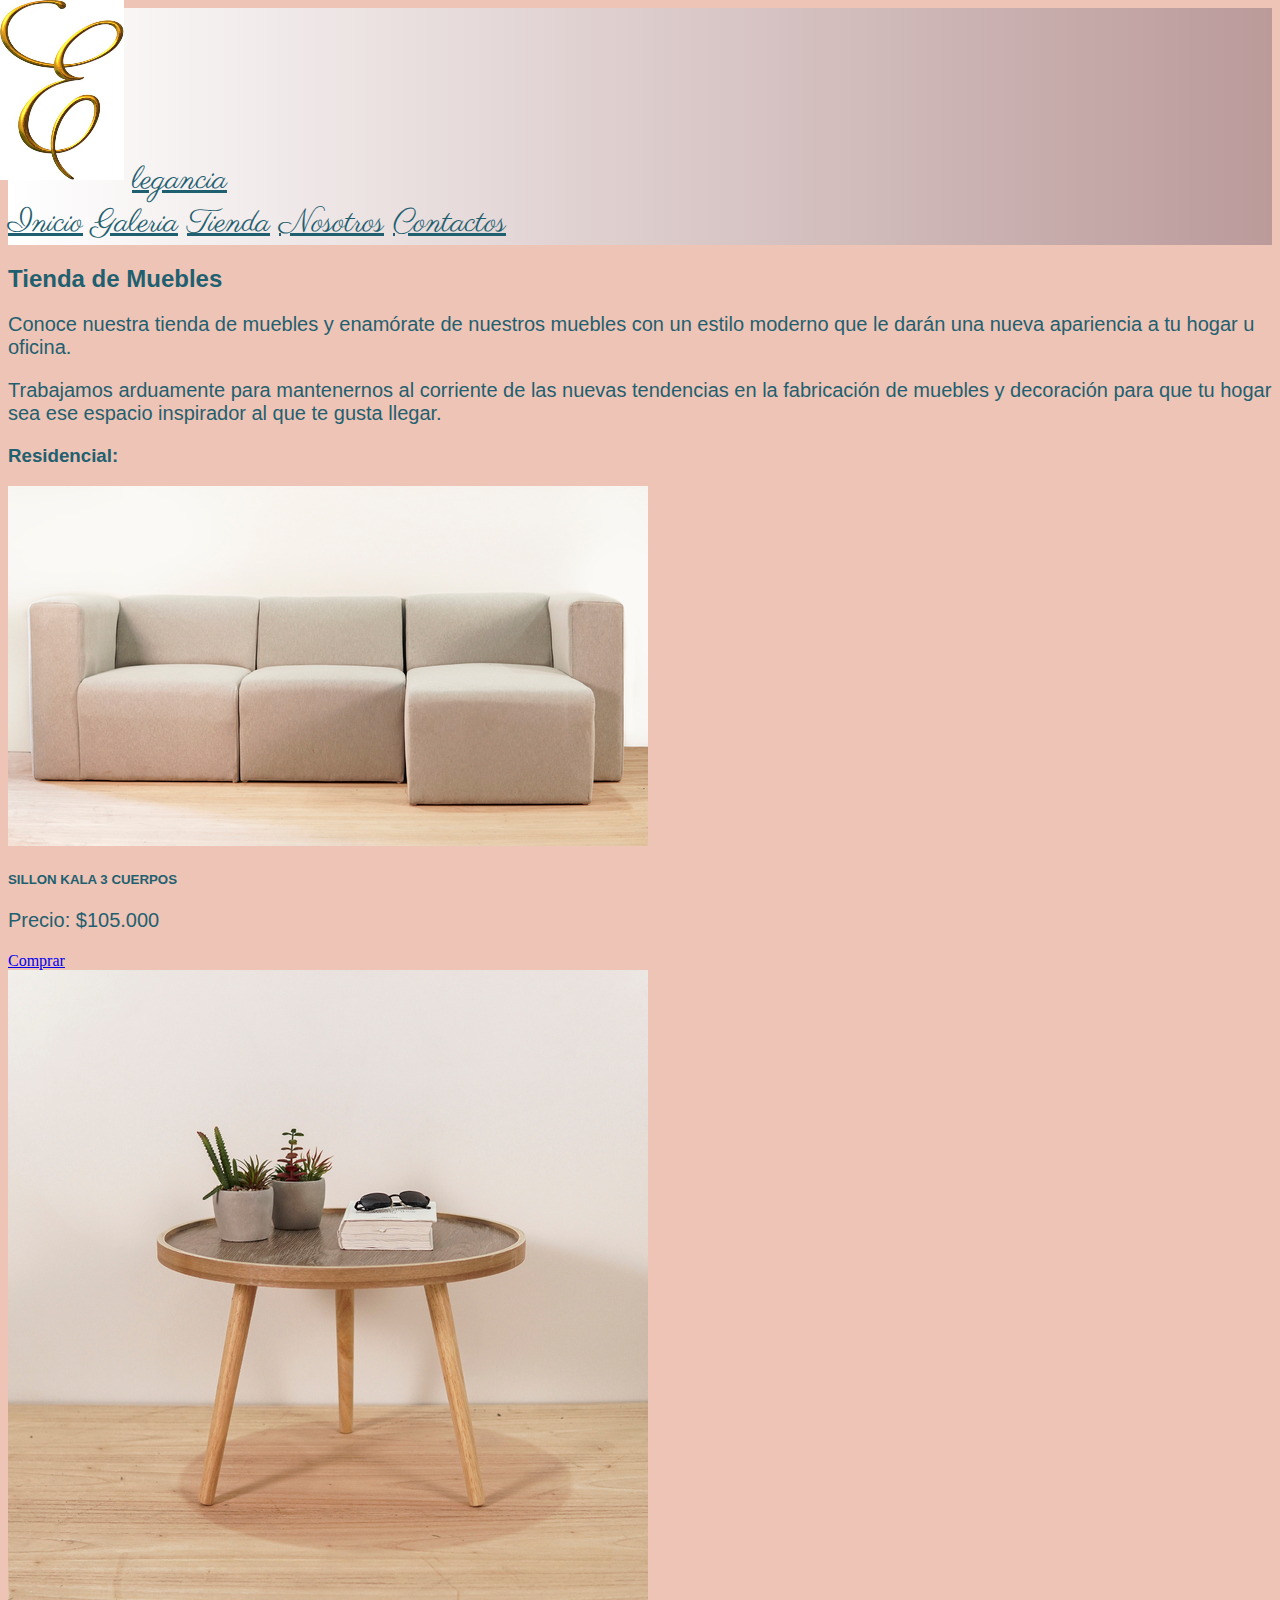
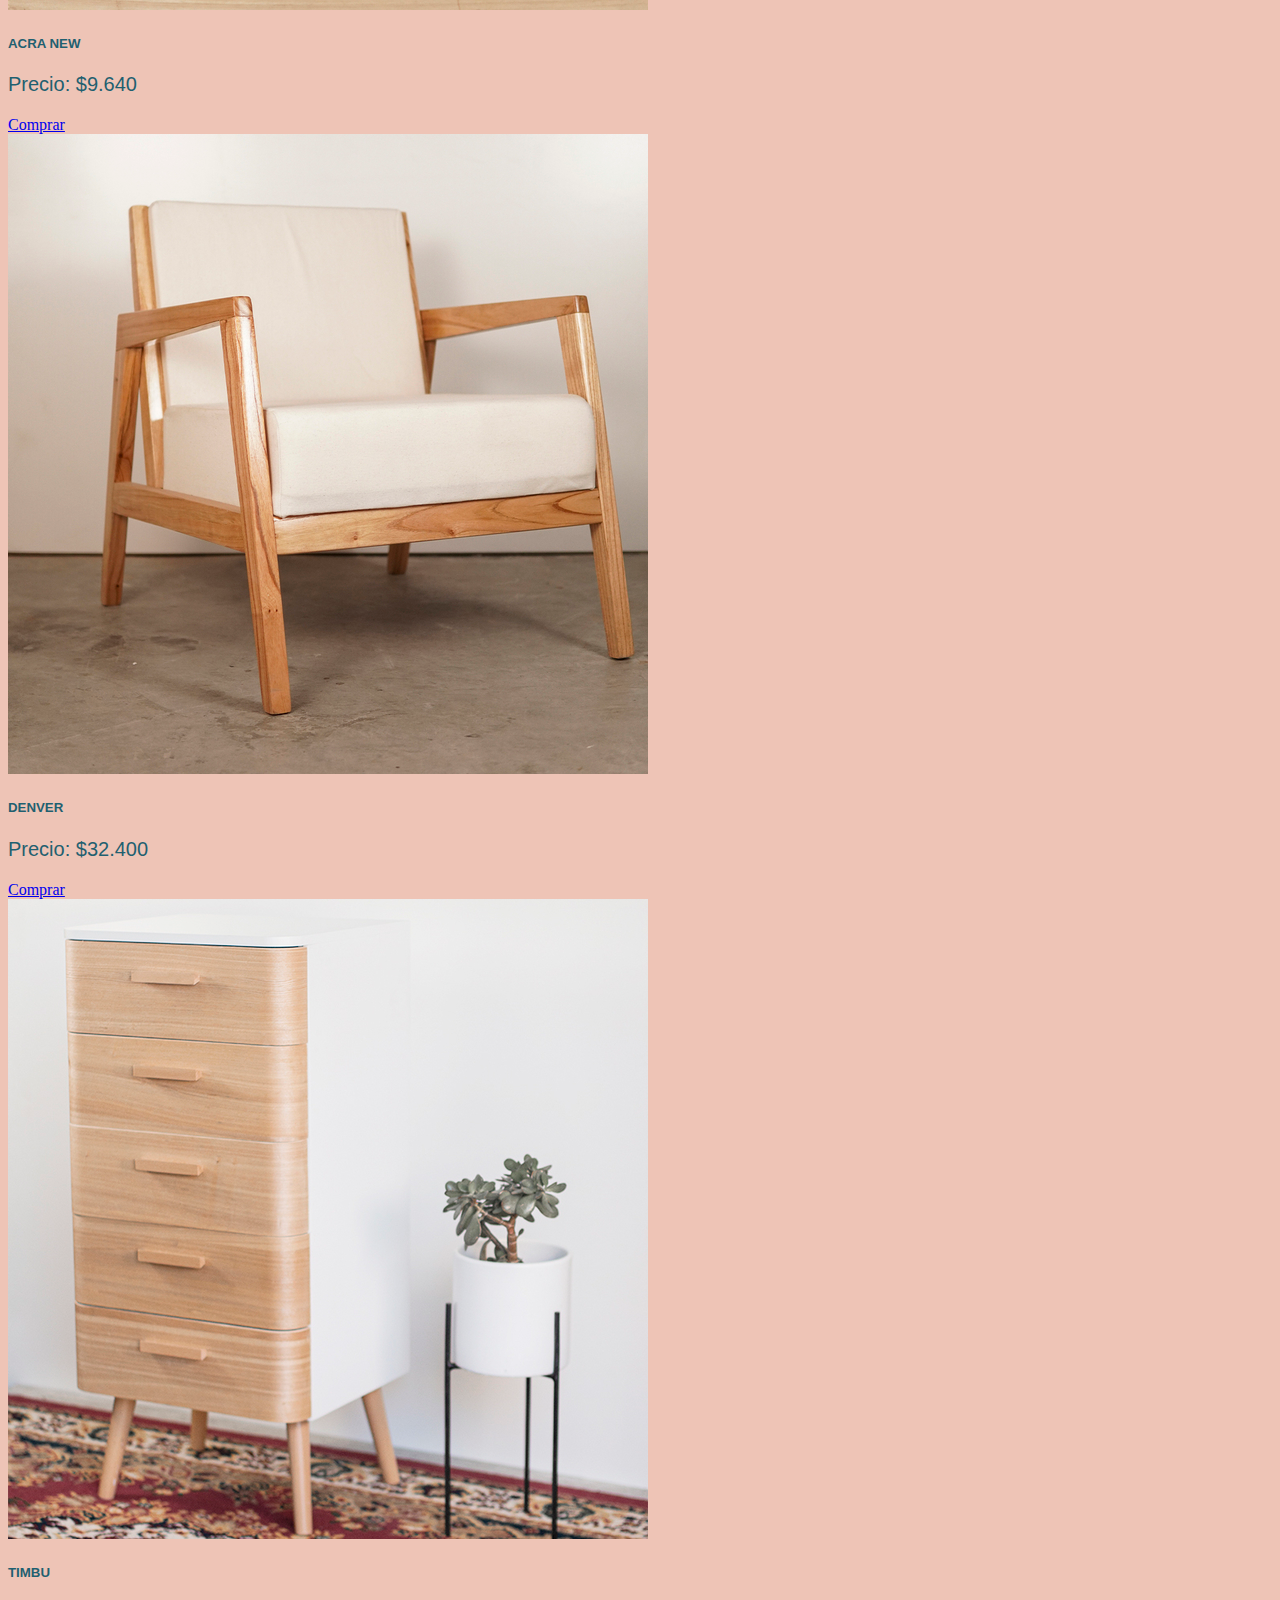
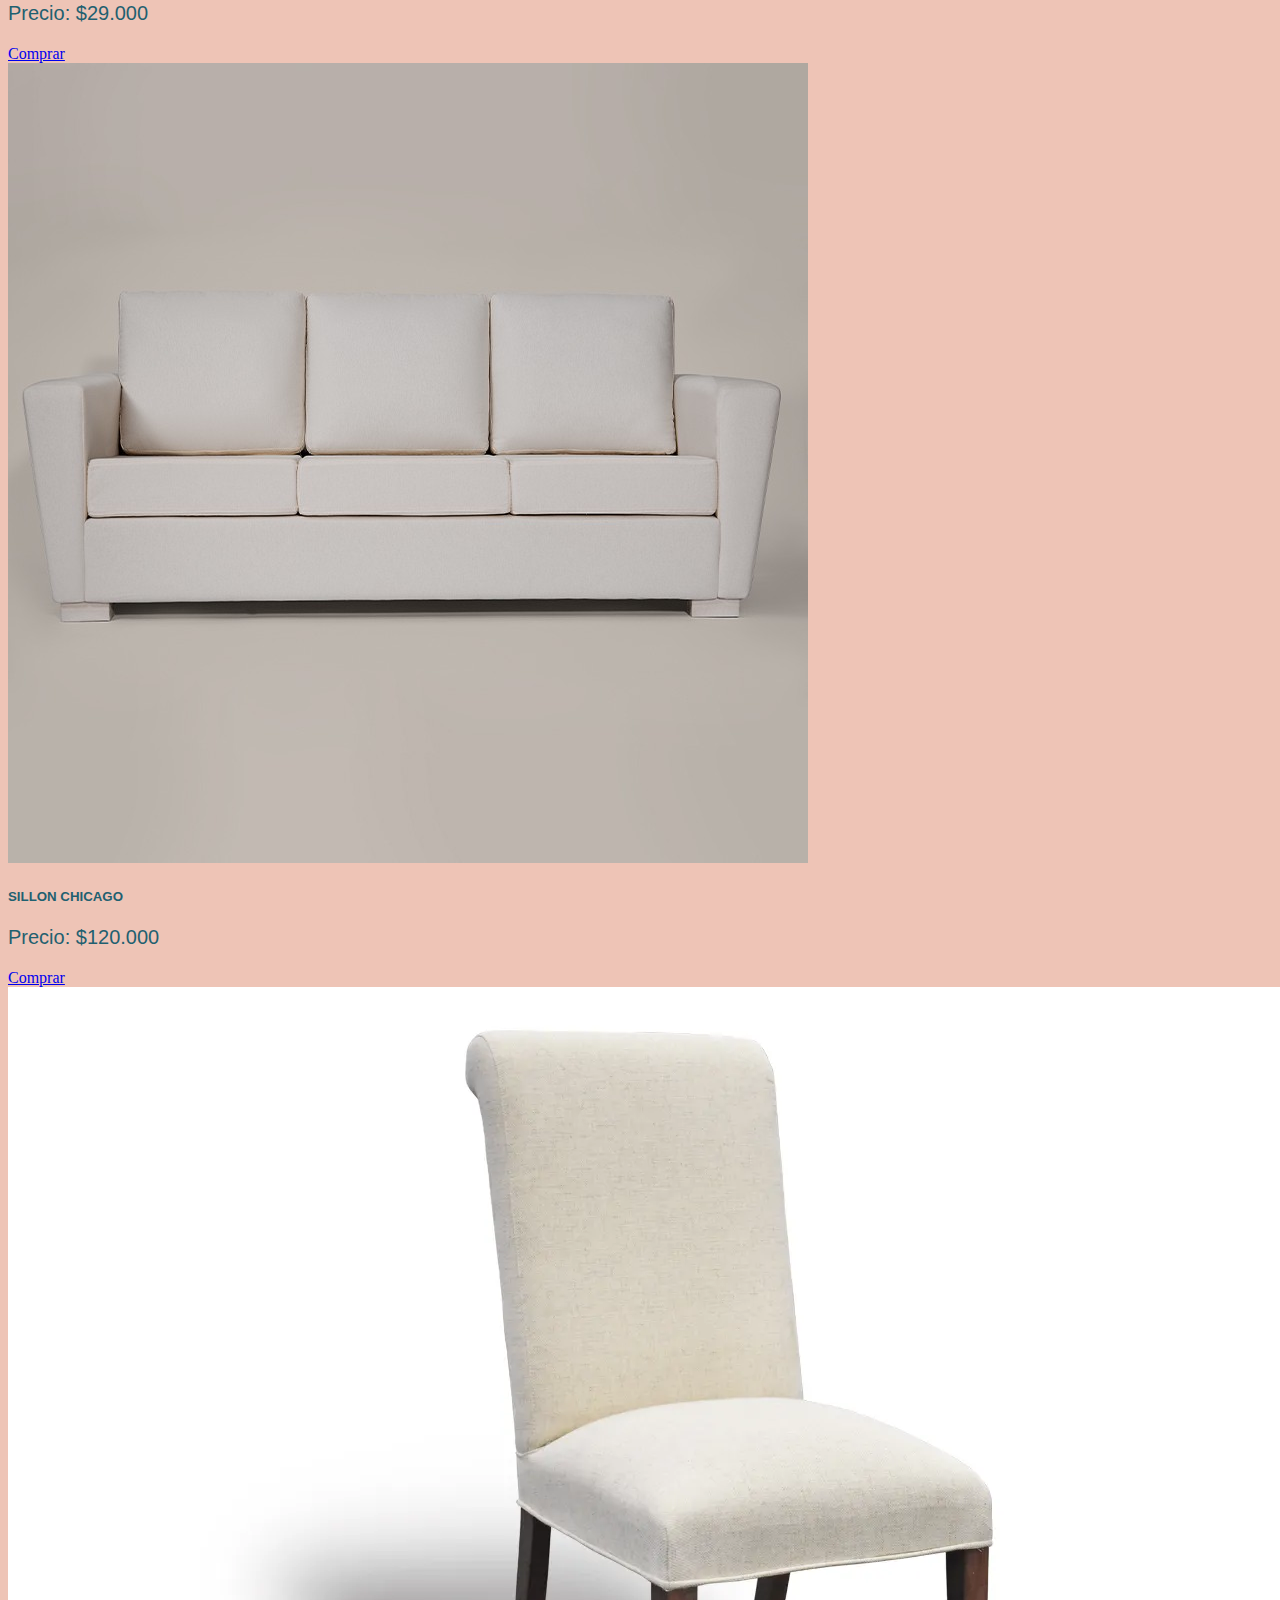
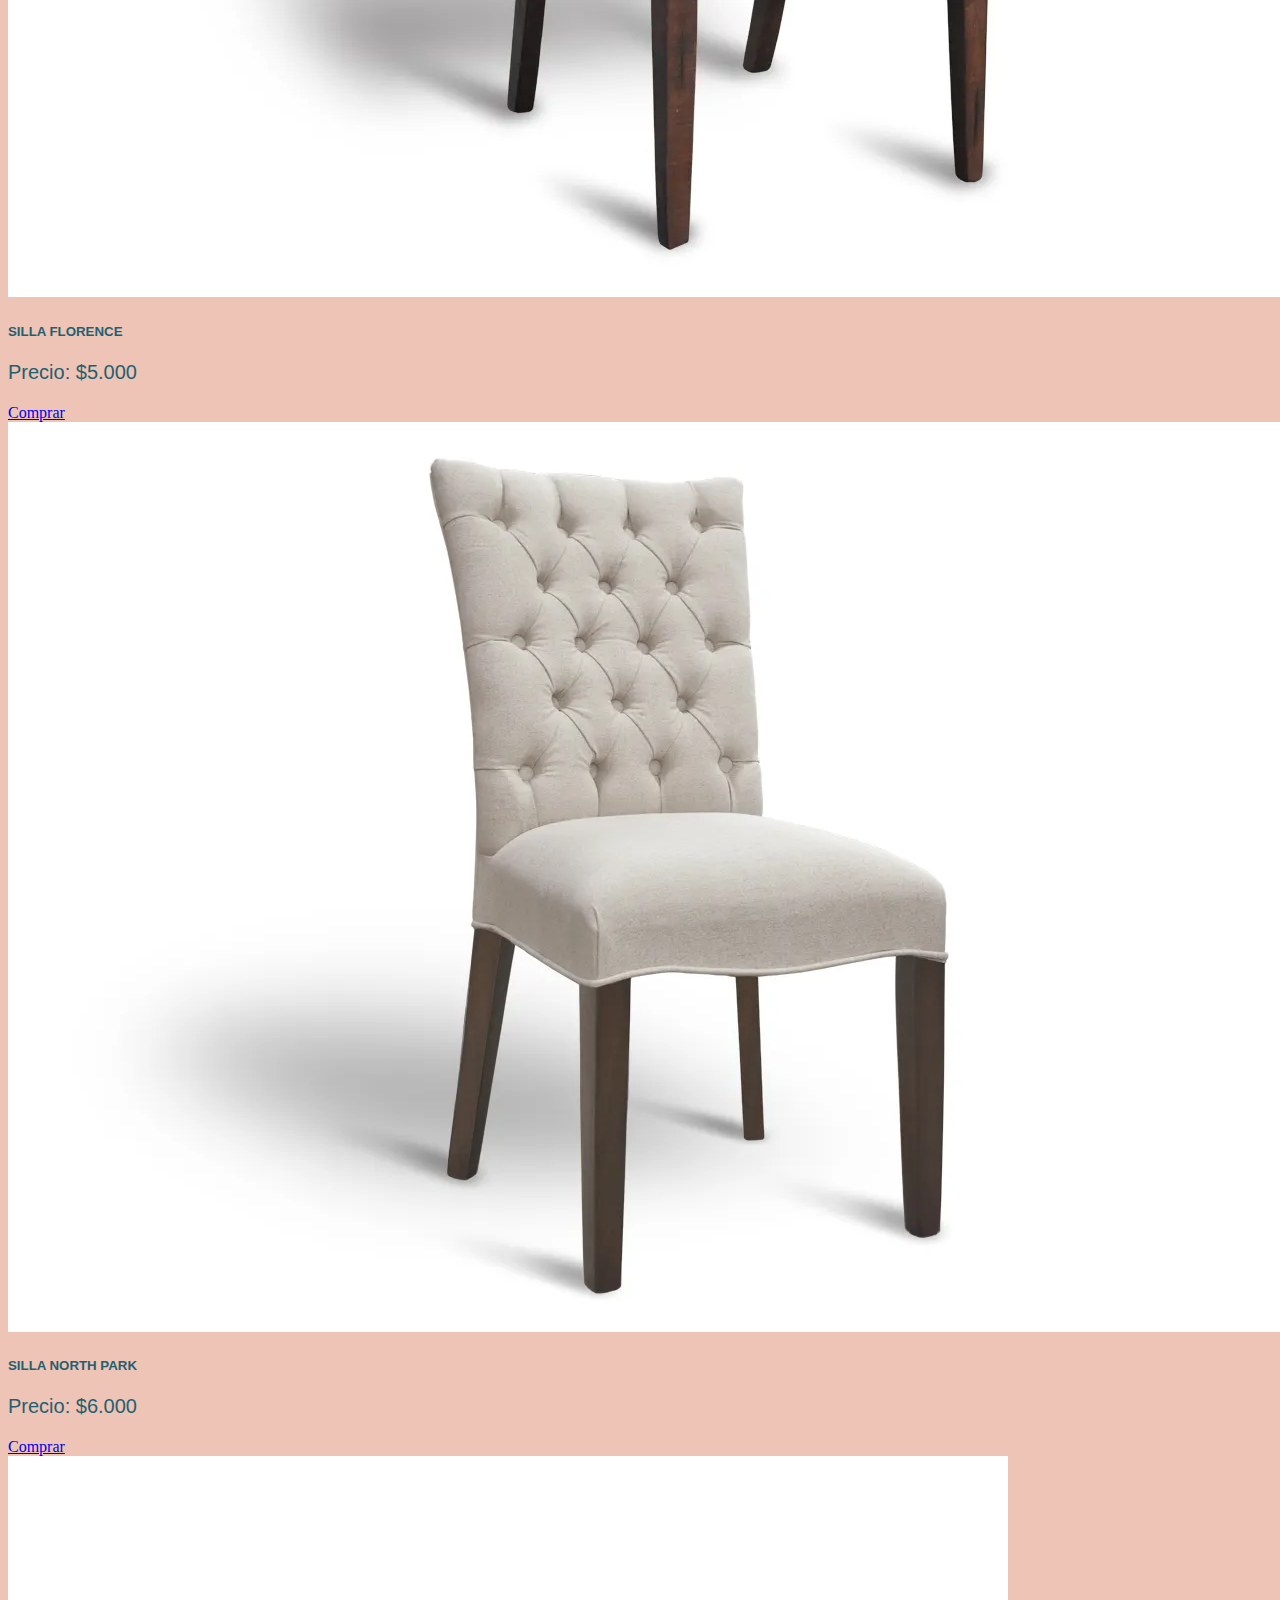
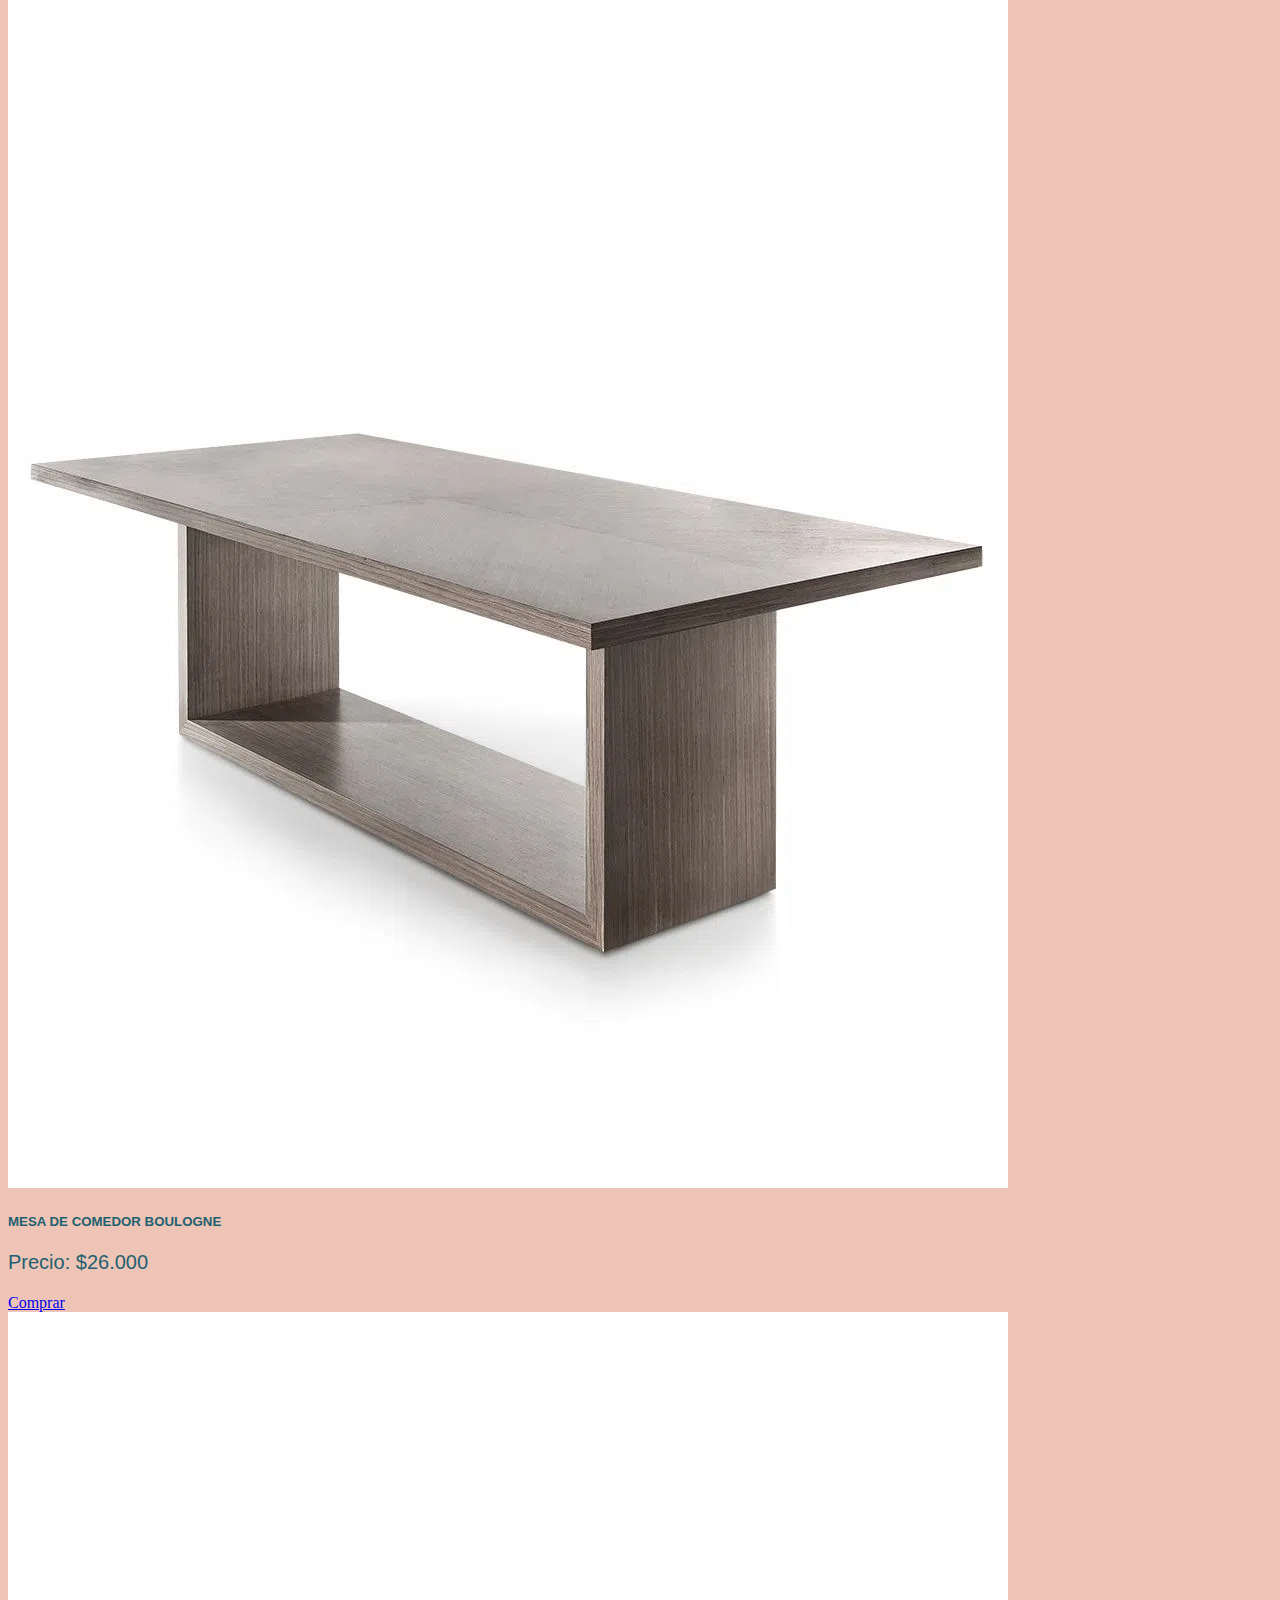
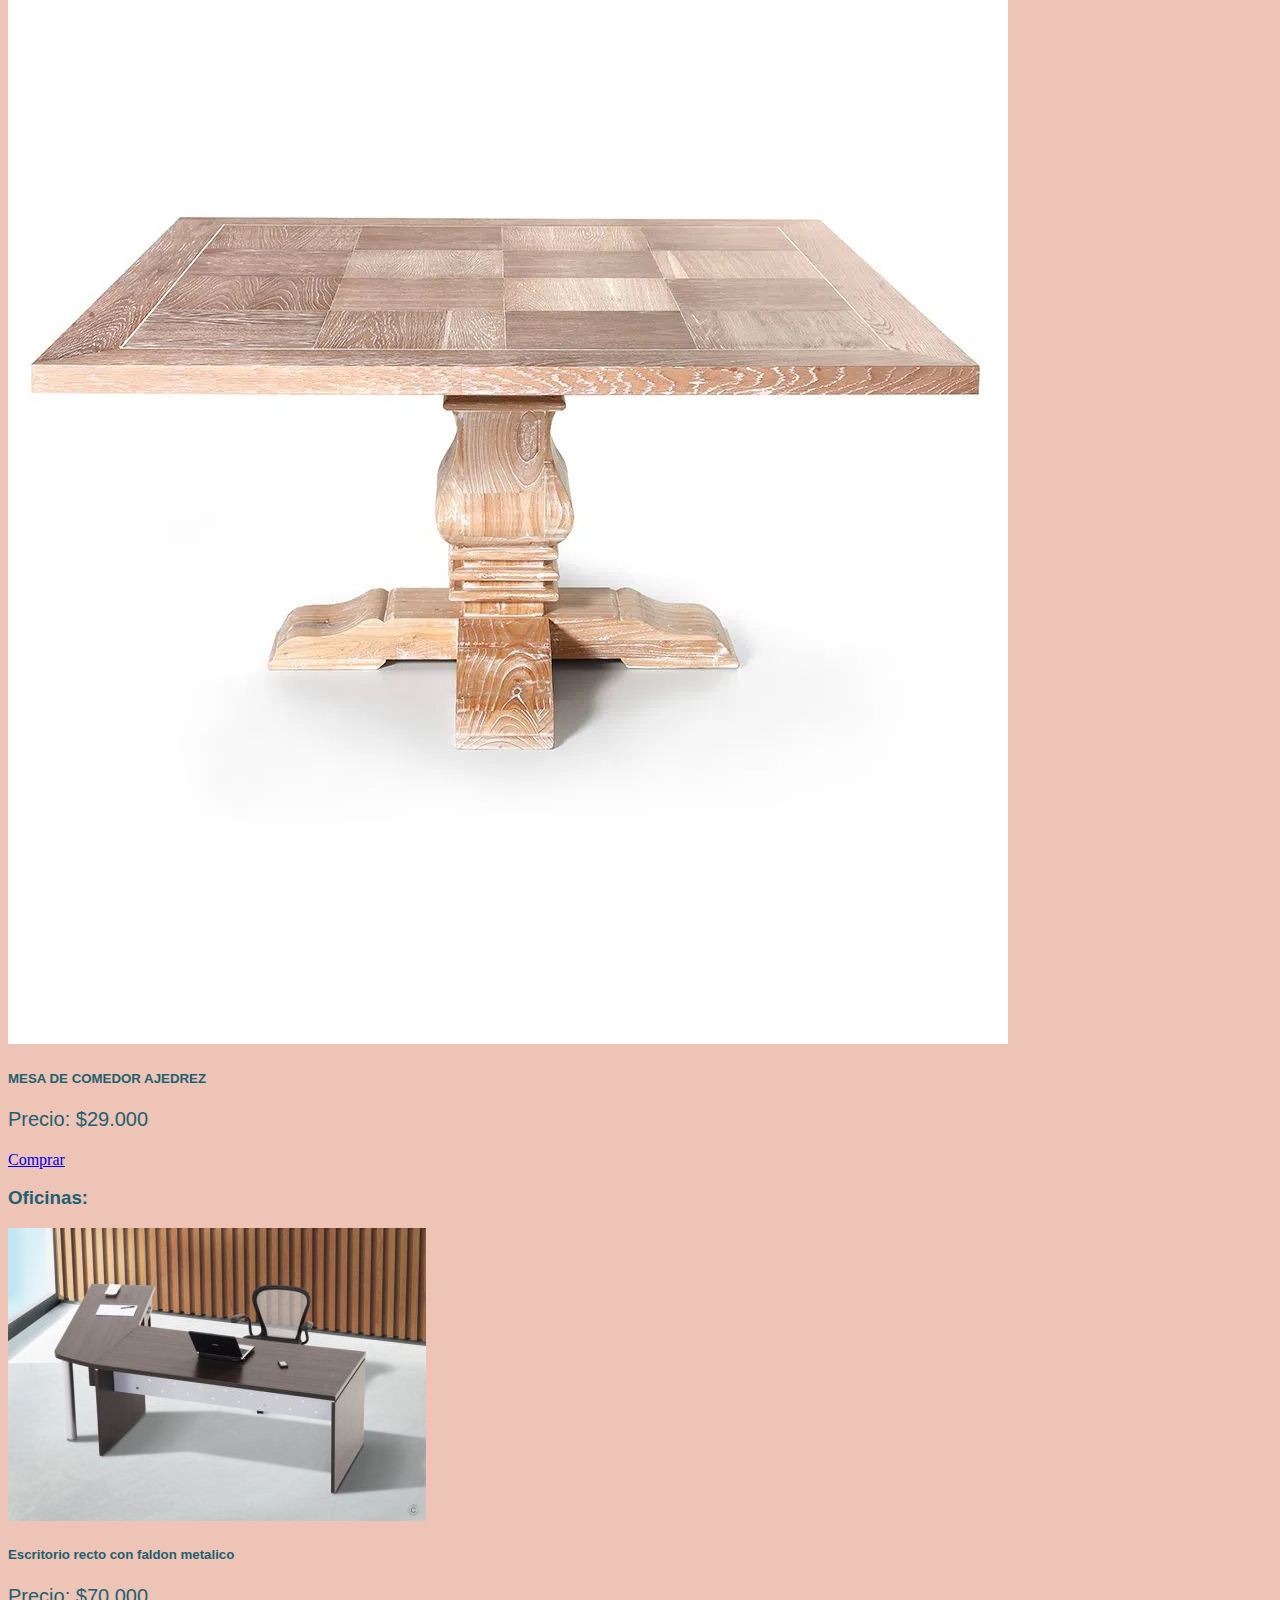
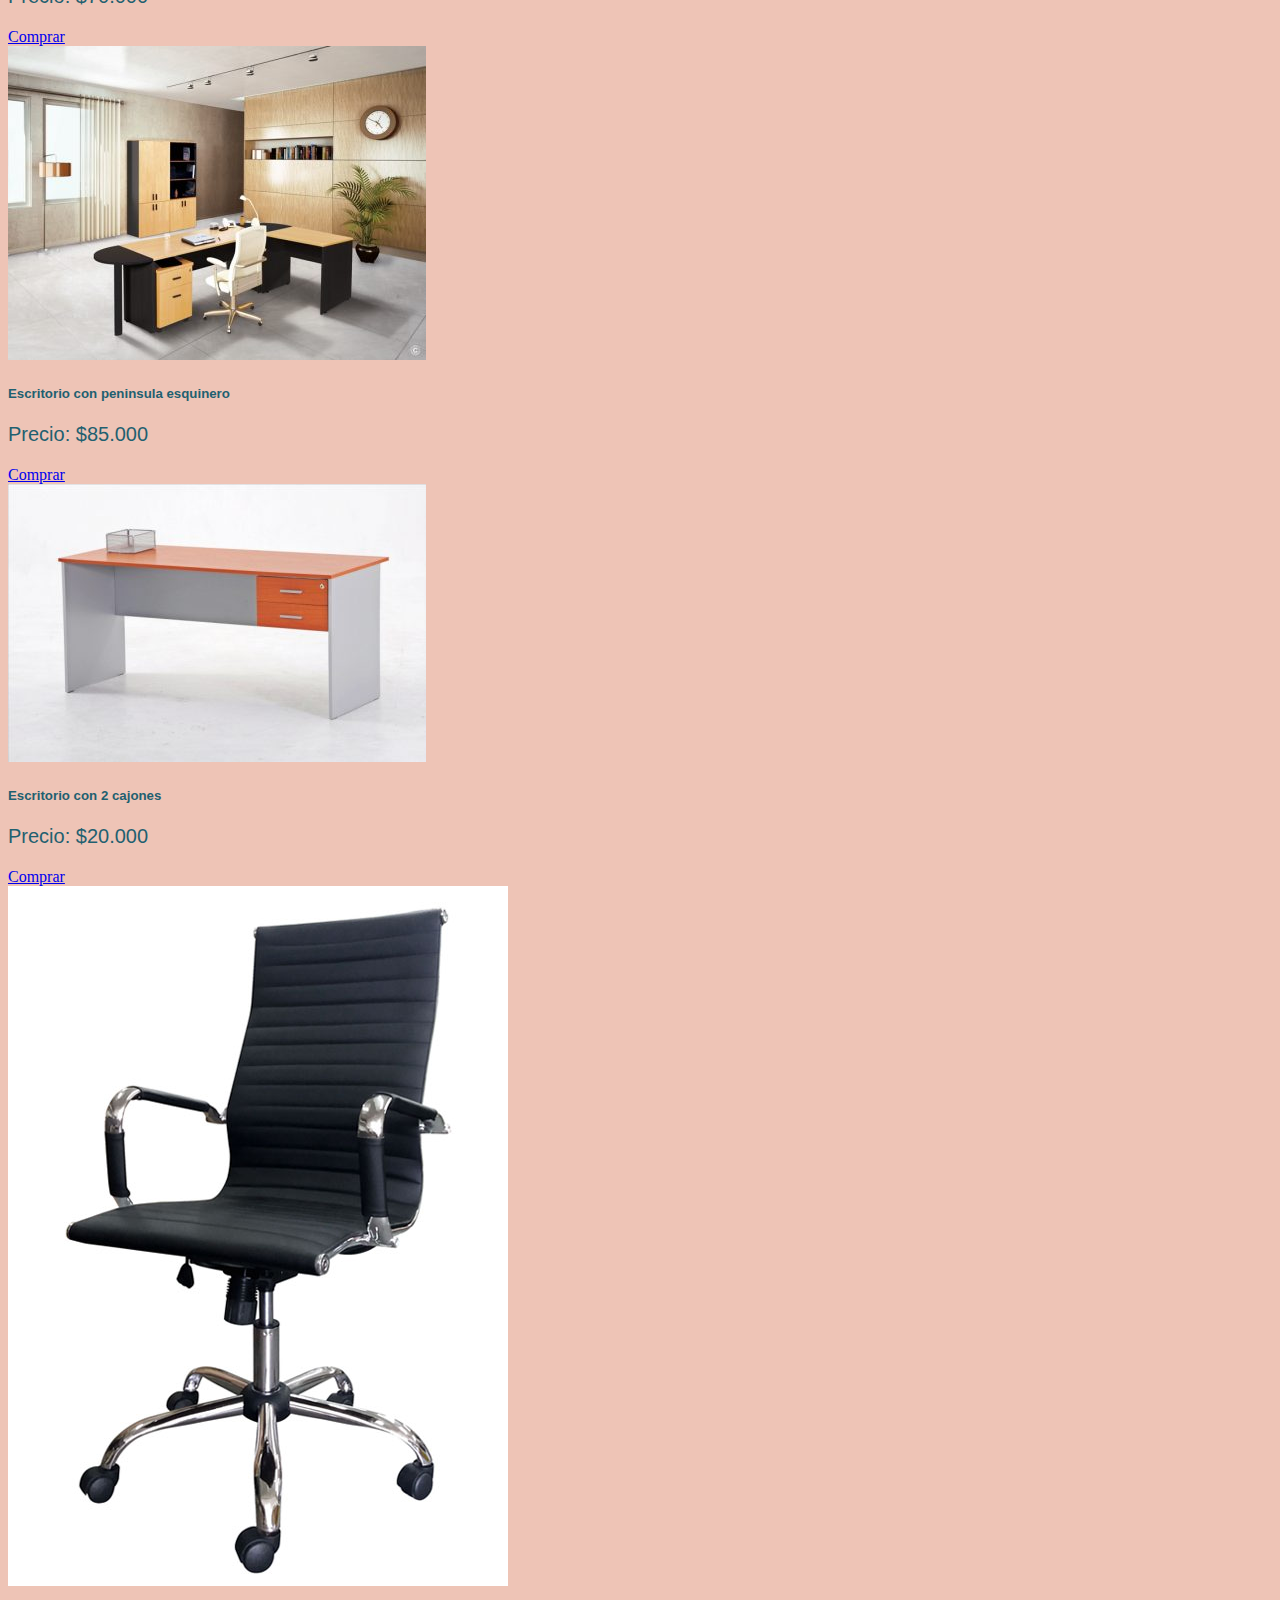
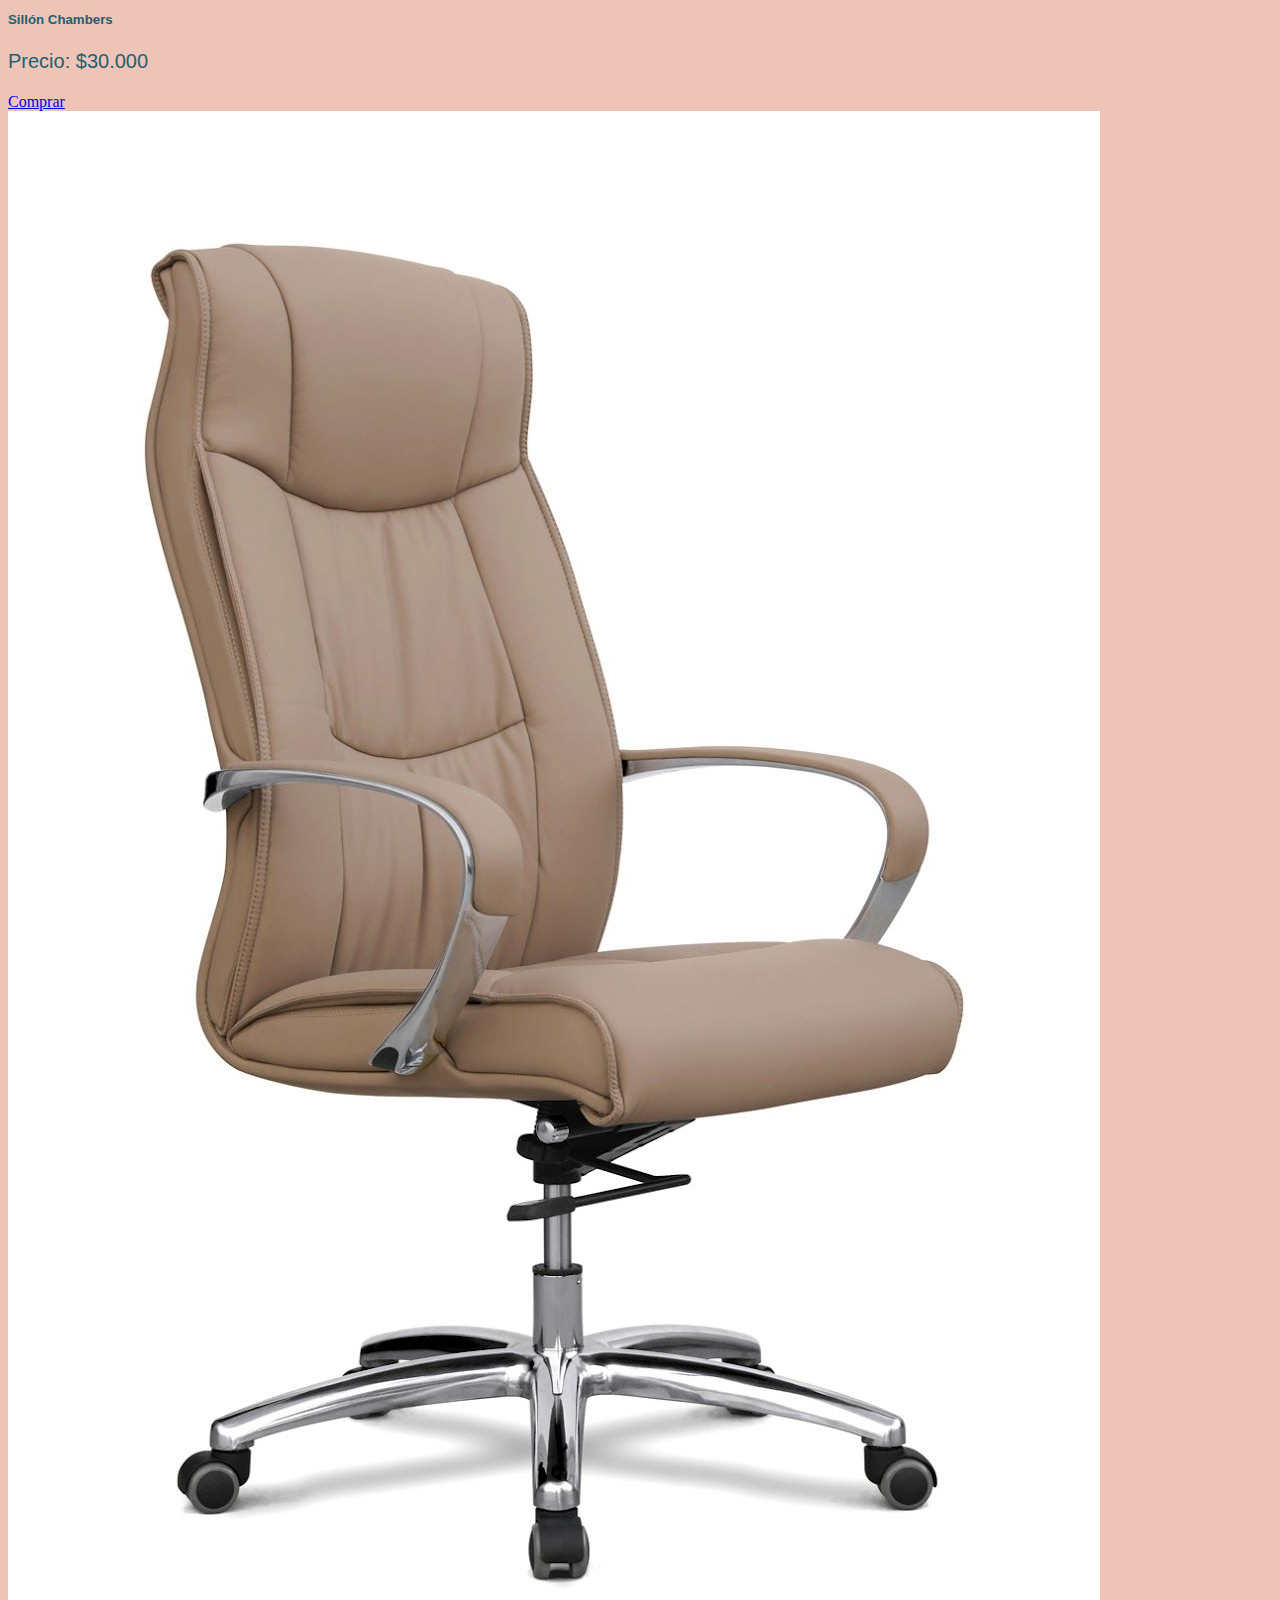
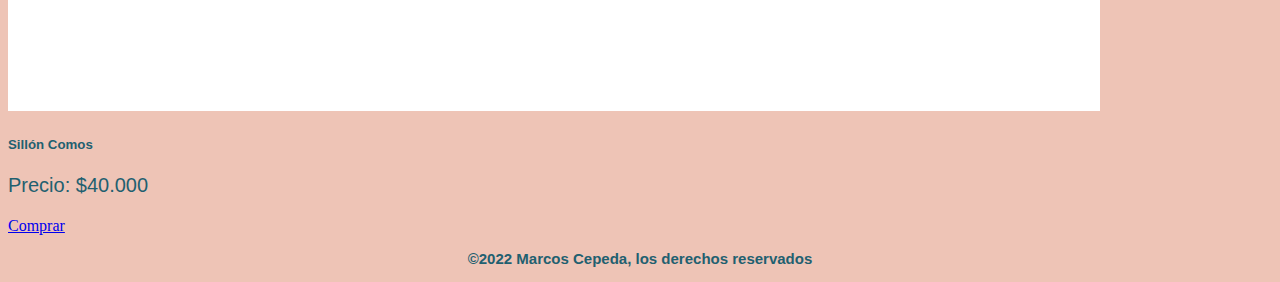
<file: assets/paginas/tienda.html>
<!DOCTYPE html>
<html lang="es">
<head>
    <meta charset="UTF-8">
    <meta http-equiv="X-UA-Compatible" content="IE=edge">
    <meta name="viewport" content="width=device-width, initial-scale=1.0">
    <!-- CSS only -->
    <link href="https://cdn.jsdelivr.net/npm/bootstrap@5.2.0-beta1/dist/css/bootstrap.min.css" rel="stylesheet" integrity="sha384-0evHe/X+R7YkIZDRvuzKMRqM+OrBnVFBL6DOitfPri4tjfHxaWutUpFmBp4vmVor" crossorigin="anonymous">
    <link href="https://unpkg.com/aos@2.3.1/dist/aos.css" rel="stylesheet">
    <link rel="stylesheet" href="../css/estilo.css">
    <link rel="shortcut icon" href="../img/logo.jpg" type="image/x-icon">
    <title>Elegancia</title>
</head>
<body>
    <nav class="navbar navbar-expand-lg bg-light ">
        <div class="container-fluid">
          <a data-aos="flip-left" data-aos-duration="3000" class="navbar-brand" href="#"><img class="w-25" src="../img/logo.jpg" alt="">legancia</a>
          <button class="navbar-toggler" type="button" data-bs-toggle="collapse" data-bs-target="#navbarNavAltMarkup" aria-controls="navbarNavAltMarkup" aria-expanded="false" aria-label="Toggle navigation">
            <span class="navbar-toggler-icon"></span>
          </button>
          <div class="collapse navbar-collapse " id="navbarNavAltMarkup">   <!--cuando aplico "d-flex justify-content-end" me llevael nav a la izquierda pero no funciona la hamburguesa-->
            <div class="navbar-nav ">
              <a class="nav-link " aria-current="page" href="../../index.html">Inicio</a>
              <a class="nav-link" href="../paginas/galeria.html">Galeria</a>
              <a class="nav-link active" href="#">Tienda</a>
              <a class="nav-link" href="../paginas/nosotros.html">Nosotros</a>
              <a class="nav-link" href="../paginas/contactos.html">Contactos</a>              
            </div>
          </div>
        </div>
    </nav>
    <main class="container-fluid">
      <div class="row justify-content-around">
        <div class="col-11 col-sm-11 col-md-11 col-lg-11 col-xl-11 my-2 " >           
          <h2>Tienda de Muebles</h2>
          <p >Conoce nuestra tienda de muebles y enamórate de nuestros muebles con un estilo moderno que le darán una nueva apariencia a tu hogar u oficina.</p>
          <p>Trabajamos arduamente para mantenernos al corriente de las nuevas tendencias en la fabricación de muebles y decoración para que tu hogar sea ese espacio inspirador al que te gusta llegar.</p>
          <h3>Residencial:</h3>
        </div>
        <div class="cards d-flex flex-wrap justify-content-around my-3">
          <div class="card m-2" style="width: 18rem;">
            <img src="../img/tienda/sillonkala.jpg" class="card-img-top" alt="...">
            <div class="card-body">
              <h5 class="card-title">SILLON KALA 3 CUERPOS</h5>
              <p class="card-text">Precio: $105.000</p>
              <a href="#" class="btn btn-primary">Comprar</a>
            </div>
          </div>
          <div class="card m-2" style="width: 18rem;">
            <img src="../img/tienda/mesitaacra.jpg" class="card-img-top" alt="...">
            <div class="card-body">
              <h5 class="card-title">ACRA NEW</h5>
              <p class="card-text">Precio: $9.640</p>
              <a href="#" class="btn btn-primary">Comprar</a>
            </div>
          </div>
          <div class="card m-2" style="width: 18rem;">
            <img src="../img/tienda/denver.jpg" class="card-img-top" alt="...">
            <div class="card-body">
              <h5 class="card-title">DENVER</h5>
              <p class="card-text">Precio: $32.400</p>
              <a href="#" class="btn btn-primary">Comprar</a>
            </div>
          </div>
          <div class="card m-2" style="width: 18rem;">
            <img src="../img/tienda/timbu.jpg" class="card-img-top" alt="...">
            <div class="card-body">
              <h5 class="card-title">TIMBU</h5>
              <p class="card-text">Precio: $29.000</p>
              <a href="#" class="btn btn-primary">Comprar</a>
            </div>
          </div>
        </div>
        <div class="card" style="width: 18rem;">
          <img src="../img/tienda/sillon chicago.jpg" class="card-img-top" alt="...">
          <div class="card-body">
            <h5 class="card-title">SILLON CHICAGO</h5>
            <p class="card-text">Precio: $120.000</p>
            <a href="#" class="btn btn-primary">Comprar</a>
          </div>
        </div>
        <div class="card m-2" style="width: 18rem;">
          <img src="../img/tienda/silla-florence.webp" class="card-img-top" alt="...">
          <div class="card-body">
            <h5 class="card-title">SILLA FLORENCE</h5>
            <p class="card-text">Precio: $5.000</p>
            <a href="#" class="btn btn-primary">Comprar</a>
          </div>
        </div>
        <div class="card m-2" style="width: 18rem;">
          <img src="../img/tienda/silla-north.webp" class="card-img-top" alt="...">
          <div class="card-body">
            <h5 class="card-title">SILLA NORTH PARK</h5>
            <p class="card-text">Precio: $6.000</p>
            <a href="#" class="btn btn-primary">Comprar</a>
          </div>
        </div>
        <div class="card m-2" style="width: 18rem;">
          <img src="../img/tienda/mesaboulogne.webp" class="card-img-top" alt="...">
          <div class="card-body">
            <h5 class="card-title">MESA DE COMEDOR BOULOGNE</h5>
            <p class="card-text">Precio: $26.000</p>
            <a href="#" class="btn btn-primary">Comprar</a>
          </div>
        </div>
        <div class="card m-2" style="width: 18rem;">
          <img src="../img/tienda/mesaajedrez.webp" class="card-img-top" alt="...">
          <div class="card-body">
            <h5 class="card-title">MESA DE COMEDOR AJEDREZ</h5>
            <p class="card-text">Precio: $29.000</p>
            <a href="#" class="btn btn-primary">Comprar</a>
          </div>
        </div>
      </div>
      <div class="row justify-content-around">
        <h3 class="col-11 my-4">Oficinas:</h3>
        <div class="cards d-flex flex-wrap justify-content-around my-3">
          <div class="card m-2" style="width: 18rem;">
            <img src="../img/tienda/escritoriowengue.jpg" class="card-img-top" alt="...">
            <div class="card-body">
              <h5 class="card-title">Escritorio recto con faldon metalico</h5>
              <p class="card-text">Precio: $70.000</p>
              <a href="#" class="btn btn-primary">Comprar</a>
            </div>
          </div>
          <div class="card m-2" style="width: 18rem;">
            <img src="../img/tienda/escritoriohaya.jpg" class="card-img-top" alt="...">
            <div class="card-body">
              <h5 class="card-title">Escritorio con peninsula esquinero</h5>
              <p class="card-text">Precio: $85.000</p>
              <a href="#" class="btn btn-primary">Comprar</a>
            </div>
          </div>
          <div class="card m-2" style="width: 18rem;">
            <img src="../img/tienda/escritorio2cajones.jpg" class="card-img-top" alt="...">
            <div class="card-body">
              <h5 class="card-title">Escritorio con 2 cajones</h5>
              <p class="card-text">Precio: $20.000</p>
              <a href="#" class="btn btn-primary">Comprar</a>
            </div>
          </div>
          <div class="card m-2" style="width: 18rem;">
            <img src="../img/tienda/sillonoficina.jpg" class="card-img-top" alt="...">
            <div class="card-body">
              <h5 class="card-title">Sillón Chambers</h5>
              <p class="card-text">Precio: $30.000</p>
              <a href="#" class="btn btn-primary">Comprar</a>
            </div>
          </div>
          <div class="card m-2" style="width: 18rem;">
            <img src="../img/tienda/sillaoficina.jpg" class="card-img-top" alt="...">
            <div class="card-body">
              <h5 class="card-title">Sillón Comos</h5>
              <p class="card-text">Precio: $40.000</p>
              <a href="#" class="btn btn-primary">Comprar</a>
            </div>
          </div>
        </div>
      </div>
    </main>
    <footer>
      <h5>©2022 Marcos Cepeda, los derechos reservados</h5>      
    </footer>
    <script src="https://unpkg.com/aos@2.3.1/dist/aos.js"></script>
    <script>
      AOS.init();
    </script> 
    <!-- JavaScript Bundle with Popper -->
    <script src="https://cdn.jsdelivr.net/npm/bootstrap@5.2.0-beta1/dist/js/bootstrap.bundle.min.js" integrity="sha384-pprn3073KE6tl6bjs2QrFaJGz5/SUsLqktiwsUTF55Jfv3qYSDhgCecCxMW52nD2" crossorigin="anonymous"></script>    
</body>
</html>
</file>
<file: assets/css/estilo.css>
@import url("https://fonts.googleapis.com/css2?family=Parisienne&display=swap");
* {
  box-sizing: border-box;
  border: 0;
}

/* variable de background-color: rgb(238, 196, 182); */
/* variable font-family:Parisienne ;*/
/* variable color:rgb(31, 96, 112) ;*/
/* variable  font-family: 'Trebuchet MS', 'Lucida Sans Unicode', 'Lucida Grande', 'Lucida Sans', Arial, sans-serif;*/
body {
  background-color: rgb(238, 196, 182);
}

.navbar {
  background-image: linear-gradient(to right, white, rgb(187, 154, 154));
  /******** gradiente al nav  *******/
}
.navbar #navbarNavAltMarkup {
  /****** muevo el navbar a la izquierda****/
  justify-content: end;
  font-family: Parisienne;
  font-size: 2em;
}
.navbar #navbarNavAltMarkup .navbar-nav a {
  color: rgb(31, 96, 112);
}
.navbar .navbar-brand {
  color: rgb(31, 96, 112);
  font-family: Parisienne;
  font-size: 2em;
}

header .carousel-inner h1 {
  font-family: Parisienne;
  /****** fuente elegida *****/
  font-size: 90px;
  margin: 20px;
  font-weight: 500;
  color: black;
}
header .carousel-inner p {
  font-family: Parisienne;
  /****le agrego una fuente descargada al carousel ****/
  font-size: 50px;
  margin: 20px;
  font-weight: 500;
}

main iframe {
  width: 90%;
  height: 50vh;
  margin: 20px;
}
main p {
  color: rgb(31, 96, 112);
  font-family: "Trebuchet MS", "Lucida Sans Unicode", "Lucida Grande", "Lucida Sans", Arial, sans-serif;
  font-size: 20px;
}
main h2, main h3, main h5 {
  color: rgb(31, 96, 112);
  font-family: "Trebuchet MS", "Lucida Sans Unicode", "Lucida Grande", "Lucida Sans", Arial, sans-serif;
}
main .contacto {
  border: 2px solid rgb(109, 27, 27);
  border-radius: 12px;
  padding: 1em;
}
main form {
  border: 2px solid rgb(109, 27, 27);
  border-radius: 12px;
  padding: 2em;
}
main label {
  color: rgb(31, 96, 112);
}
main .card {
  border: 0;
}
main .card .card-body {
  background-color: rgb(238, 196, 182);
  justify-content: center;
  border: 0;
}

footer {
  text-align: center;
}
footer h5 {
  margin: 1em;
  color: rgb(31, 96, 112);
  font-family: "Trebuchet MS", "Lucida Sans Unicode", "Lucida Grande", "Lucida Sans", Arial, sans-serif;
  font-size: 15px;
}/*# sourceMappingURL=estilo.css.map */
</file>
